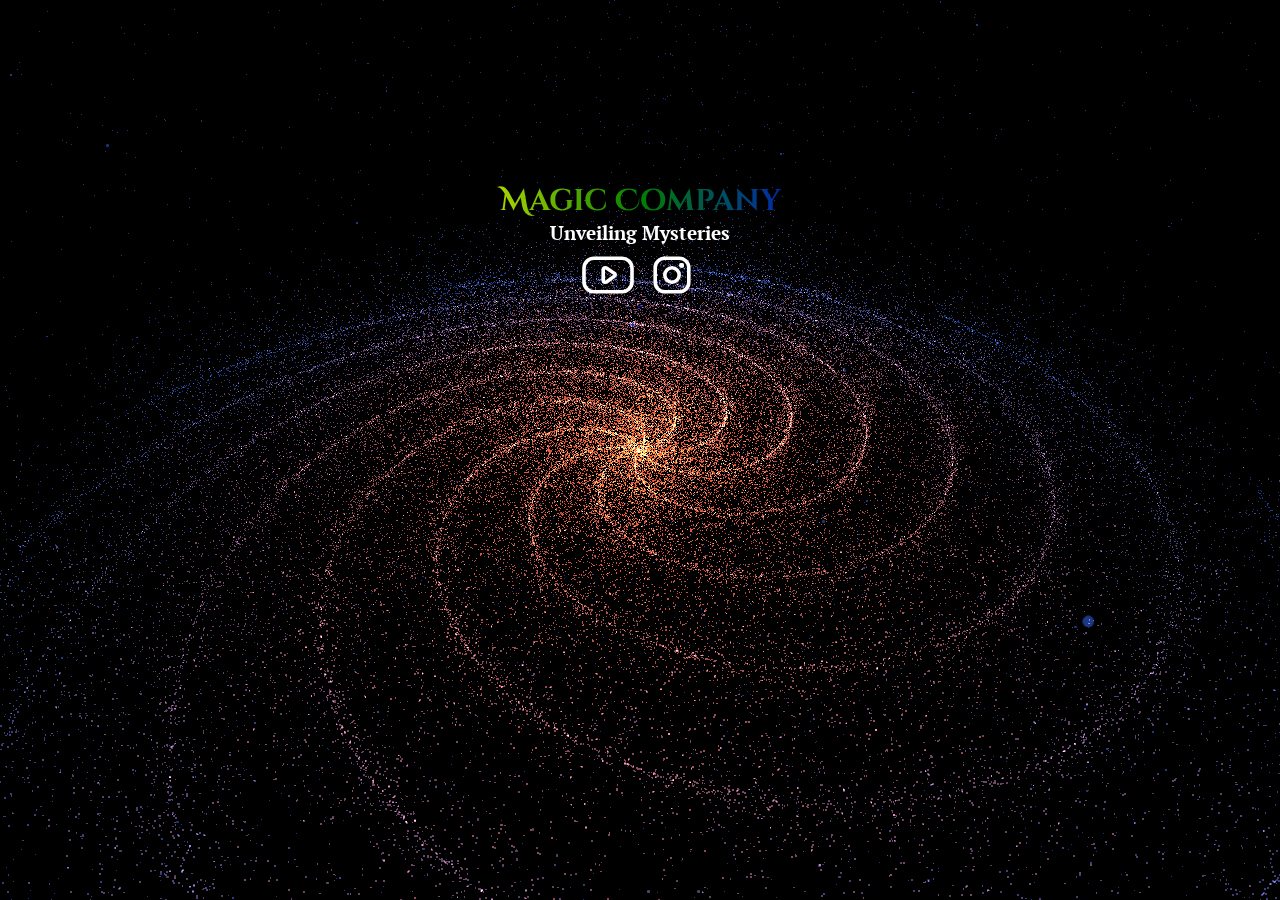
<file: index.html>
<!doctype html><html lang="en"><head><meta charset="UTF-8"><meta name="viewport" content="width=device-width,initial-scale=1"><link rel="preconnect" href="https://fonts.gstatic.com"><link href="https://fonts.googleapis.com/css2?family=Space+Mono&display=swap" rel="stylesheet"><title>Magic Company</title><script defer="defer" src="bundle.8bd07d82fa0866a04692.js"></script><link href="main.css" rel="stylesheet"></head><body><canvas class="webgl"></canvas><div class="CORE"><h1 class="d2">Magic Company</h1><h3>Unveiling Mysteries</h3><div><a href="https://www.youtube.com/@Magic.Company.Original"><svg width="60px" height="60px" viewBox="0 -0.5 25 25" fill="none" xmlns="http://www.w3.org/2000/svg"><path fill-rule="evenodd" clip-rule="evenodd" d="M18.168 19.0028C20.4724 19.0867 22.41 17.29 22.5 14.9858V9.01982C22.41 6.71569 20.4724 4.91893 18.168 5.00282H6.832C4.52763 4.91893 2.58998 6.71569 2.5 9.01982V14.9858C2.58998 17.29 4.52763 19.0867 6.832 19.0028H18.168Z" stroke="#ffffff" stroke-width="1.5" stroke-linecap="round" stroke-linejoin="round"/><path fill-rule="evenodd" clip-rule="evenodd" d="M12.008 9.17784L15.169 11.3258C15.3738 11.4454 15.4997 11.6647 15.4997 11.9018C15.4997 12.139 15.3738 12.3583 15.169 12.4778L12.008 14.8278C11.408 15.2348 10.5 14.8878 10.5 14.2518V9.75184C10.5 9.11884 11.409 8.77084 12.008 9.17784Z" stroke="#ffffff" stroke-width="1.5" stroke-linecap="round" stroke-linejoin="round"/></svg> </a><a href="https://www.instagram.com/magic.company.original"><svg width="60px" height="60px" viewBox="0 -0.5 25 25" fill="none" xmlns="http://www.w3.org/2000/svg"><path fill-rule="evenodd" clip-rule="evenodd" d="M15.5 5H9.5C7.29086 5 5.5 6.79086 5.5 9V15C5.5 17.2091 7.29086 19 9.5 19H15.5C17.7091 19 19.5 17.2091 19.5 15V9C19.5 6.79086 17.7091 5 15.5 5Z" stroke="#ffffff" stroke-width="1.5" stroke-linecap="round" stroke-linejoin="round"/><path fill-rule="evenodd" clip-rule="evenodd" d="M12.5 15C10.8431 15 9.5 13.6569 9.5 12C9.5 10.3431 10.8431 9 12.5 9C14.1569 9 15.5 10.3431 15.5 12C15.5 12.7956 15.1839 13.5587 14.6213 14.1213C14.0587 14.6839 13.2956 15 12.5 15Z" stroke="#ffffff" stroke-width="1.5" stroke-linecap="round" stroke-linejoin="round"/><rect x="15.5" y="9" width="2" height="2" rx="1" transform="rotate(-90 15.5 9)" fill="#ffffff"/><rect x="16" y="8.5" width="1" height="1" rx="0.5" transform="rotate(-90 16 8.5)" stroke="#ffffff" stroke-linecap="round"/></svg></a></div></div></body></html>
</file>
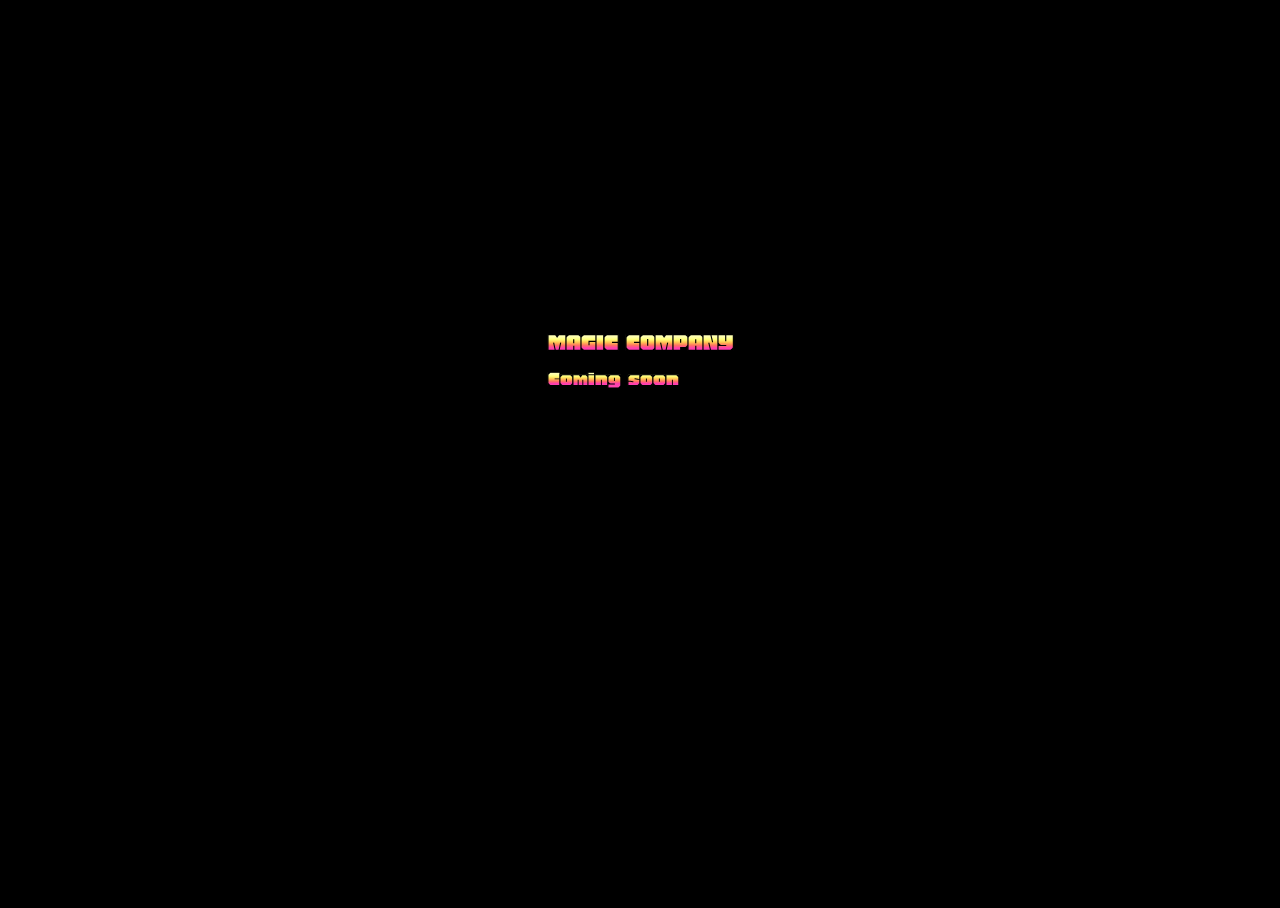
<file: index0.html>
<!DOCTYPE html>
<html lang="en">

<head>
    <title>Magic Company</title>
 <meta name="viewport" content="width=device-width, initial-scale=1.0">
  <meta charset="UTF-8">
 
  <meta name="robots" content="index, follow">

    <style>
@import url('https://fonts.googleapis.com/css2?family=Honk&display=swap');

html, body {
  height: 100%;
  font-family: 'Honk', system-ui;
}

body {
  background: black;
  overflow: hidden;
}

.wrap {
  position: relative;
  top: 50%;
  left: 50%;
  width: 0;
  height: 0;
  transform-style: preserve-3d;
  perspective: 1000px;
  animation: rotate 14s infinite linear;
}

@keyframes rotate {
  100% {
    transform: rotateY(360deg) rotateX(360deg);
  }
}
.c {
  position: absolute;
  width: 2px;
  height: 2px;
  border-radius: 50%;
  opacity: 0;
}

.c:nth-child(1) {
  animation: orbit1 14s infinite;
  animation-delay: 0.01s;
  background-color: #ff0100;
}

@keyframes orbit1 {
  20% {
    opacity: 1;
  }
  30% {
    transform: rotateZ(-146deg) rotateY(255deg) translateX(100px) rotateZ(146deg);
  }
  80% {
    transform: rotateZ(-146deg) rotateY(255deg) translateX(100px) rotateZ(146deg);
    opacity: 1;
  }
  100% {
    transform: rotateZ(-146deg) rotateY(255deg) translateX(300px) rotateZ(146deg);
  }
}
.c:nth-child(2) {
  animation: orbit2 14s infinite;
  animation-delay: 0.02s;
  background-color: #ff0100;
}

@keyframes orbit2 {
  20% {
    opacity: 1;
  }
  30% {
    transform: rotateZ(-226deg) rotateY(300deg) translateX(100px) rotateZ(226deg);
  }
  80% {
    transform: rotateZ(-226deg) rotateY(300deg) translateX(100px) rotateZ(226deg);
    opacity: 1;
  }
  100% {
    transform: rotateZ(-226deg) rotateY(300deg) translateX(300px) rotateZ(226deg);
  }
}
.c:nth-child(3) {
  animation: orbit3 14s infinite;
  animation-delay: 0.03s;
  background-color: #ff0200;
}

@keyframes orbit3 {
  20% {
    opacity: 1;
  }
  30% {
    transform: rotateZ(-131deg) rotateY(159deg) translateX(100px) rotateZ(131deg);
  }
  80% {
    transform: rotateZ(-131deg) rotateY(159deg) translateX(100px) rotateZ(131deg);
    opacity: 1;
  }
  100% {
    transform: rotateZ(-131deg) rotateY(159deg) translateX(300px) rotateZ(131deg);
  }
}
.c:nth-child(4) {
  animation: orbit4 14s infinite;
  animation-delay: 0.04s;
  background-color: #ff0200;
}

@keyframes orbit4 {
  20% {
    opacity: 1;
  }
  30% {
    transform: rotateZ(-81deg) rotateY(289deg) translateX(100px) rotateZ(81deg);
  }
  80% {
    transform: rotateZ(-81deg) rotateY(289deg) translateX(100px) rotateZ(81deg);
    opacity: 1;
  }
  100% {
    transform: rotateZ(-81deg) rotateY(289deg) translateX(300px) rotateZ(81deg);
  }
}
.c:nth-child(5) {
  animation: orbit5 14s infinite;
  animation-delay: 0.05s;
  background-color: #ff0300;
}

@keyframes orbit5 {
  20% {
    opacity: 1;
  }
  30% {
    transform: rotateZ(-242deg) rotateY(17deg) translateX(100px) rotateZ(242deg);
  }
  80% {
    transform: rotateZ(-242deg) rotateY(17deg) translateX(100px) rotateZ(242deg);
    opacity: 1;
  }
  100% {
    transform: rotateZ(-242deg) rotateY(17deg) translateX(300px) rotateZ(242deg);
  }
}
.c:nth-child(6) {
  animation: orbit6 14s infinite;
  animation-delay: 0.06s;
  background-color: #ff0300;
}

@keyframes orbit6 {
  20% {
    opacity: 1;
  }
  30% {
    transform: rotateZ(-106deg) rotateY(88deg) translateX(100px) rotateZ(106deg);
  }
  80% {
    transform: rotateZ(-106deg) rotateY(88deg) translateX(100px) rotateZ(106deg);
    opacity: 1;
  }
  100% {
    transform: rotateZ(-106deg) rotateY(88deg) translateX(300px) rotateZ(106deg);
  }
}
.c:nth-child(7) {
  animation: orbit7 14s infinite;
  animation-delay: 0.07s;
  background-color: #ff0400;
}

@keyframes orbit7 {
  20% {
    opacity: 1;
  }
  30% {
    transform: rotateZ(-299deg) rotateY(331deg) translateX(100px) rotateZ(299deg);
  }
  80% {
    transform: rotateZ(-299deg) rotateY(331deg) translateX(100px) rotateZ(299deg);
    opacity: 1;
  }
  100% {
    transform: rotateZ(-299deg) rotateY(331deg) translateX(300px) rotateZ(299deg);
  }
}
.c:nth-child(8) {
  animation: orbit8 14s infinite;
  animation-delay: 0.08s;
  background-color: #ff0500;
}

@keyframes orbit8 {
  20% {
    opacity: 1;
  }
  30% {
    transform: rotateZ(-2deg) rotateY(68deg) translateX(100px) rotateZ(2deg);
  }
  80% {
    transform: rotateZ(-2deg) rotateY(68deg) translateX(100px) rotateZ(2deg);
    opacity: 1;
  }
  100% {
    transform: rotateZ(-2deg) rotateY(68deg) translateX(300px) rotateZ(2deg);
  }
}
.c:nth-child(9) {
  animation: orbit9 14s infinite;
  animation-delay: 0.09s;
  background-color: #ff0500;
}

@keyframes orbit9 {
  20% {
    opacity: 1;
  }
  30% {
    transform: rotateZ(-254deg) rotateY(31deg) translateX(100px) rotateZ(254deg);
  }
  80% {
    transform: rotateZ(-254deg) rotateY(31deg) translateX(100px) rotateZ(254deg);
    opacity: 1;
  }
  100% {
    transform: rotateZ(-254deg) rotateY(31deg) translateX(300px) rotateZ(254deg);
  }
}
.c:nth-child(10) {
  animation: orbit10 14s infinite;
  animation-delay: 0.1s;
  background-color: #ff0600;
}

@keyframes orbit10 {
  20% {
    opacity: 1;
  }
  30% {
    transform: rotateZ(-48deg) rotateY(239deg) translateX(100px) rotateZ(48deg);
  }
  80% {
    transform: rotateZ(-48deg) rotateY(239deg) translateX(100px) rotateZ(48deg);
    opacity: 1;
  }
  100% {
    transform: rotateZ(-48deg) rotateY(239deg) translateX(300px) rotateZ(48deg);
  }
}
.c:nth-child(11) {
  animation: orbit11 14s infinite;
  animation-delay: 0.11s;
  background-color: #ff0600;
}

@keyframes orbit11 {
  20% {
    opacity: 1;
  }
  30% {
    transform: rotateZ(-318deg) rotateY(145deg) translateX(100px) rotateZ(318deg);
  }
  80% {
    transform: rotateZ(-318deg) rotateY(145deg) translateX(100px) rotateZ(318deg);
    opacity: 1;
  }
  100% {
    transform: rotateZ(-318deg) rotateY(145deg) translateX(300px) rotateZ(318deg);
  }
}
.c:nth-child(12) {
  animation: orbit12 14s infinite;
  animation-delay: 0.12s;
  background-color: #ff0700;
}

@keyframes orbit12 {
  20% {
    opacity: 1;
  }
  30% {
    transform: rotateZ(-23deg) rotateY(276deg) translateX(100px) rotateZ(23deg);
  }
  80% {
    transform: rotateZ(-23deg) rotateY(276deg) translateX(100px) rotateZ(23deg);
    opacity: 1;
  }
  100% {
    transform: rotateZ(-23deg) rotateY(276deg) translateX(300px) rotateZ(23deg);
  }
}
.c:nth-child(13) {
  animation: orbit13 14s infinite;
  animation-delay: 0.13s;
  background-color: #ff0700;
}

@keyframes orbit13 {
  20% {
    opacity: 1;
  }
  30% {
    transform: rotateZ(-7deg) rotateY(1deg) translateX(100px) rotateZ(7deg);
  }
  80% {
    transform: rotateZ(-7deg) rotateY(1deg) translateX(100px) rotateZ(7deg);
    opacity: 1;
  }
  100% {
    transform: rotateZ(-7deg) rotateY(1deg) translateX(300px) rotateZ(7deg);
  }
}
.c:nth-child(14) {
  animation: orbit14 14s infinite;
  animation-delay: 0.14s;
  background-color: #ff0800;
}

@keyframes orbit14 {
  20% {
    opacity: 1;
  }
  30% {
    transform: rotateZ(-329deg) rotateY(122deg) translateX(100px) rotateZ(329deg);
  }
  80% {
    transform: rotateZ(-329deg) rotateY(122deg) translateX(100px) rotateZ(329deg);
    opacity: 1;
  }
  100% {
    transform: rotateZ(-329deg) rotateY(122deg) translateX(300px) rotateZ(329deg);
  }
}
.c:nth-child(15) {
  animation: orbit15 14s infinite;
  animation-delay: 0.15s;
  background-color: #ff0900;
}

@keyframes orbit15 {
  20% {
    opacity: 1;
  }
  30% {
    transform: rotateZ(-49deg) rotateY(128deg) translateX(100px) rotateZ(49deg);
  }
  80% {
    transform: rotateZ(-49deg) rotateY(128deg) translateX(100px) rotateZ(49deg);
    opacity: 1;
  }
  100% {
    transform: rotateZ(-49deg) rotateY(128deg) translateX(300px) rotateZ(49deg);
  }
}
.c:nth-child(16) {
  animation: orbit16 14s infinite;
  animation-delay: 0.16s;
  background-color: #ff0900;
}

@keyframes orbit16 {
  20% {
    opacity: 1;
  }
  30% {
    transform: rotateZ(-343deg) rotateY(331deg) translateX(100px) rotateZ(343deg);
  }
  80% {
    transform: rotateZ(-343deg) rotateY(331deg) translateX(100px) rotateZ(343deg);
    opacity: 1;
  }
  100% {
    transform: rotateZ(-343deg) rotateY(331deg) translateX(300px) rotateZ(343deg);
  }
}
.c:nth-child(17) {
  animation: orbit17 14s infinite;
  animation-delay: 0.17s;
  background-color: #ff0a00;
}

@keyframes orbit17 {
  20% {
    opacity: 1;
  }
  30% {
    transform: rotateZ(-121deg) rotateY(1deg) translateX(100px) rotateZ(121deg);
  }
  80% {
    transform: rotateZ(-121deg) rotateY(1deg) translateX(100px) rotateZ(121deg);
    opacity: 1;
  }
  100% {
    transform: rotateZ(-121deg) rotateY(1deg) translateX(300px) rotateZ(121deg);
  }
}
.c:nth-child(18) {
  animation: orbit18 14s infinite;
  animation-delay: 0.18s;
  background-color: #ff0a00;
}

@keyframes orbit18 {
  20% {
    opacity: 1;
  }
  30% {
    transform: rotateZ(-198deg) rotateY(32deg) translateX(100px) rotateZ(198deg);
  }
  80% {
    transform: rotateZ(-198deg) rotateY(32deg) translateX(100px) rotateZ(198deg);
    opacity: 1;
  }
  100% {
    transform: rotateZ(-198deg) rotateY(32deg) translateX(300px) rotateZ(198deg);
  }
}
.c:nth-child(19) {
  animation: orbit19 14s infinite;
  animation-delay: 0.19s;
  background-color: #ff0b00;
}

@keyframes orbit19 {
  20% {
    opacity: 1;
  }
  30% {
    transform: rotateZ(-276deg) rotateY(66deg) translateX(100px) rotateZ(276deg);
  }
  80% {
    transform: rotateZ(-276deg) rotateY(66deg) translateX(100px) rotateZ(276deg);
    opacity: 1;
  }
  100% {
    transform: rotateZ(-276deg) rotateY(66deg) translateX(300px) rotateZ(276deg);
  }
}
.c:nth-child(20) {
  animation: orbit20 14s infinite;
  animation-delay: 0.2s;
  background-color: #ff0b00;
}

@keyframes orbit20 {
  20% {
    opacity: 1;
  }
  30% {
    transform: rotateZ(-250deg) rotateY(244deg) translateX(100px) rotateZ(250deg);
  }
  80% {
    transform: rotateZ(-250deg) rotateY(244deg) translateX(100px) rotateZ(250deg);
    opacity: 1;
  }
  100% {
    transform: rotateZ(-250deg) rotateY(244deg) translateX(300px) rotateZ(250deg);
  }
}
.c:nth-child(21) {
  animation: orbit21 14s infinite;
  animation-delay: 0.21s;
  background-color: #ff0c00;
}

@keyframes orbit21 {
  20% {
    opacity: 1;
  }
  30% {
    transform: rotateZ(-113deg) rotateY(116deg) translateX(100px) rotateZ(113deg);
  }
  80% {
    transform: rotateZ(-113deg) rotateY(116deg) translateX(100px) rotateZ(113deg);
    opacity: 1;
  }
  100% {
    transform: rotateZ(-113deg) rotateY(116deg) translateX(300px) rotateZ(113deg);
  }
}
.c:nth-child(22) {
  animation: orbit22 14s infinite;
  animation-delay: 0.22s;
  background-color: #ff0c00;
}

@keyframes orbit22 {
  20% {
    opacity: 1;
  }
  30% {
    transform: rotateZ(-2deg) rotateY(227deg) translateX(100px) rotateZ(2deg);
  }
  80% {
    transform: rotateZ(-2deg) rotateY(227deg) translateX(100px) rotateZ(2deg);
    opacity: 1;
  }
  100% {
    transform: rotateZ(-2deg) rotateY(227deg) translateX(300px) rotateZ(2deg);
  }
}
.c:nth-child(23) {
  animation: orbit23 14s infinite;
  animation-delay: 0.23s;
  background-color: #ff0d00;
}

@keyframes orbit23 {
  20% {
    opacity: 1;
  }
  30% {
    transform: rotateZ(-287deg) rotateY(16deg) translateX(100px) rotateZ(287deg);
  }
  80% {
    transform: rotateZ(-287deg) rotateY(16deg) translateX(100px) rotateZ(287deg);
    opacity: 1;
  }
  100% {
    transform: rotateZ(-287deg) rotateY(16deg) translateX(300px) rotateZ(287deg);
  }
}
.c:nth-child(24) {
  animation: orbit24 14s infinite;
  animation-delay: 0.24s;
  background-color: #ff0e00;
}

@keyframes orbit24 {
  20% {
    opacity: 1;
  }
  30% {
    transform: rotateZ(-97deg) rotateY(105deg) translateX(100px) rotateZ(97deg);
  }
  80% {
    transform: rotateZ(-97deg) rotateY(105deg) translateX(100px) rotateZ(97deg);
    opacity: 1;
  }
  100% {
    transform: rotateZ(-97deg) rotateY(105deg) translateX(300px) rotateZ(97deg);
  }
}
.c:nth-child(25) {
  animation: orbit25 14s infinite;
  animation-delay: 0.25s;
  background-color: #ff0e00;
}

@keyframes orbit25 {
  20% {
    opacity: 1;
  }
  30% {
    transform: rotateZ(-120deg) rotateY(266deg) translateX(100px) rotateZ(120deg);
  }
  80% {
    transform: rotateZ(-120deg) rotateY(266deg) translateX(100px) rotateZ(120deg);
    opacity: 1;
  }
  100% {
    transform: rotateZ(-120deg) rotateY(266deg) translateX(300px) rotateZ(120deg);
  }
}
.c:nth-child(26) {
  animation: orbit26 14s infinite;
  animation-delay: 0.26s;
  background-color: #ff0f00;
}

@keyframes orbit26 {
  20% {
    opacity: 1;
  }
  30% {
    transform: rotateZ(-138deg) rotateY(236deg) translateX(100px) rotateZ(138deg);
  }
  80% {
    transform: rotateZ(-138deg) rotateY(236deg) translateX(100px) rotateZ(138deg);
    opacity: 1;
  }
  100% {
    transform: rotateZ(-138deg) rotateY(236deg) translateX(300px) rotateZ(138deg);
  }
}
.c:nth-child(27) {
  animation: orbit27 14s infinite;
  animation-delay: 0.27s;
  background-color: #ff0f00;
}

@keyframes orbit27 {
  20% {
    opacity: 1;
  }
  30% {
    transform: rotateZ(-120deg) rotateY(241deg) translateX(100px) rotateZ(120deg);
  }
  80% {
    transform: rotateZ(-120deg) rotateY(241deg) translateX(100px) rotateZ(120deg);
    opacity: 1;
  }
  100% {
    transform: rotateZ(-120deg) rotateY(241deg) translateX(300px) rotateZ(120deg);
  }
}
.c:nth-child(28) {
  animation: orbit28 14s infinite;
  animation-delay: 0.28s;
  background-color: #ff1000;
}

@keyframes orbit28 {
  20% {
    opacity: 1;
  }
  30% {
    transform: rotateZ(-332deg) rotateY(35deg) translateX(100px) rotateZ(332deg);
  }
  80% {
    transform: rotateZ(-332deg) rotateY(35deg) translateX(100px) rotateZ(332deg);
    opacity: 1;
  }
  100% {
    transform: rotateZ(-332deg) rotateY(35deg) translateX(300px) rotateZ(332deg);
  }
}
.c:nth-child(29) {
  animation: orbit29 14s infinite;
  animation-delay: 0.29s;
  background-color: #ff1000;
}

@keyframes orbit29 {
  20% {
    opacity: 1;
  }
  30% {
    transform: rotateZ(-106deg) rotateY(246deg) translateX(100px) rotateZ(106deg);
  }
  80% {
    transform: rotateZ(-106deg) rotateY(246deg) translateX(100px) rotateZ(106deg);
    opacity: 1;
  }
  100% {
    transform: rotateZ(-106deg) rotateY(246deg) translateX(300px) rotateZ(106deg);
  }
}
.c:nth-child(30) {
  animation: orbit30 14s infinite;
  animation-delay: 0.3s;
  background-color: #ff1100;
}

@keyframes orbit30 {
  20% {
    opacity: 1;
  }
  30% {
    transform: rotateZ(-318deg) rotateY(300deg) translateX(100px) rotateZ(318deg);
  }
  80% {
    transform: rotateZ(-318deg) rotateY(300deg) translateX(100px) rotateZ(318deg);
    opacity: 1;
  }
  100% {
    transform: rotateZ(-318deg) rotateY(300deg) translateX(300px) rotateZ(318deg);
  }
}
.c:nth-child(31) {
  animation: orbit31 14s infinite;
  animation-delay: 0.31s;
  background-color: #ff1200;
}

@keyframes orbit31 {
  20% {
    opacity: 1;
  }
  30% {
    transform: rotateZ(-96deg) rotateY(246deg) translateX(100px) rotateZ(96deg);
  }
  80% {
    transform: rotateZ(-96deg) rotateY(246deg) translateX(100px) rotateZ(96deg);
    opacity: 1;
  }
  100% {
    transform: rotateZ(-96deg) rotateY(246deg) translateX(300px) rotateZ(96deg);
  }
}
.c:nth-child(32) {
  animation: orbit32 14s infinite;
  animation-delay: 0.32s;
  background-color: #ff1200;
}

@keyframes orbit32 {
  20% {
    opacity: 1;
  }
  30% {
    transform: rotateZ(-246deg) rotateY(182deg) translateX(100px) rotateZ(246deg);
  }
  80% {
    transform: rotateZ(-246deg) rotateY(182deg) translateX(100px) rotateZ(246deg);
    opacity: 1;
  }
  100% {
    transform: rotateZ(-246deg) rotateY(182deg) translateX(300px) rotateZ(246deg);
  }
}
.c:nth-child(33) {
  animation: orbit33 14s infinite;
  animation-delay: 0.33s;
  background-color: #ff1300;
}

@keyframes orbit33 {
  20% {
    opacity: 1;
  }
  30% {
    transform: rotateZ(-275deg) rotateY(82deg) translateX(100px) rotateZ(275deg);
  }
  80% {
    transform: rotateZ(-275deg) rotateY(82deg) translateX(100px) rotateZ(275deg);
    opacity: 1;
  }
  100% {
    transform: rotateZ(-275deg) rotateY(82deg) translateX(300px) rotateZ(275deg);
  }
}
.c:nth-child(34) {
  animation: orbit34 14s infinite;
  animation-delay: 0.34s;
  background-color: #ff1300;
}

@keyframes orbit34 {
  20% {
    opacity: 1;
  }
  30% {
    transform: rotateZ(-83deg) rotateY(215deg) translateX(100px) rotateZ(83deg);
  }
  80% {
    transform: rotateZ(-83deg) rotateY(215deg) translateX(100px) rotateZ(83deg);
    opacity: 1;
  }
  100% {
    transform: rotateZ(-83deg) rotateY(215deg) translateX(300px) rotateZ(83deg);
  }
}
.c:nth-child(35) {
  animation: orbit35 14s infinite;
  animation-delay: 0.35s;
  background-color: #ff1400;
}

@keyframes orbit35 {
  20% {
    opacity: 1;
  }
  30% {
    transform: rotateZ(-329deg) rotateY(284deg) translateX(100px) rotateZ(329deg);
  }
  80% {
    transform: rotateZ(-329deg) rotateY(284deg) translateX(100px) rotateZ(329deg);
    opacity: 1;
  }
  100% {
    transform: rotateZ(-329deg) rotateY(284deg) translateX(300px) rotateZ(329deg);
  }
}
.c:nth-child(36) {
  animation: orbit36 14s infinite;
  animation-delay: 0.36s;
  background-color: #ff1400;
}

@keyframes orbit36 {
  20% {
    opacity: 1;
  }
  30% {
    transform: rotateZ(-83deg) rotateY(147deg) translateX(100px) rotateZ(83deg);
  }
  80% {
    transform: rotateZ(-83deg) rotateY(147deg) translateX(100px) rotateZ(83deg);
    opacity: 1;
  }
  100% {
    transform: rotateZ(-83deg) rotateY(147deg) translateX(300px) rotateZ(83deg);
  }
}
.c:nth-child(37) {
  animation: orbit37 14s infinite;
  animation-delay: 0.37s;
  background-color: #ff1500;
}

@keyframes orbit37 {
  20% {
    opacity: 1;
  }
  30% {
    transform: rotateZ(-122deg) rotateY(27deg) translateX(100px) rotateZ(122deg);
  }
  80% {
    transform: rotateZ(-122deg) rotateY(27deg) translateX(100px) rotateZ(122deg);
    opacity: 1;
  }
  100% {
    transform: rotateZ(-122deg) rotateY(27deg) translateX(300px) rotateZ(122deg);
  }
}
.c:nth-child(38) {
  animation: orbit38 14s infinite;
  animation-delay: 0.38s;
  background-color: #ff1600;
}

@keyframes orbit38 {
  20% {
    opacity: 1;
  }
  30% {
    transform: rotateZ(-331deg) rotateY(111deg) translateX(100px) rotateZ(331deg);
  }
  80% {
    transform: rotateZ(-331deg) rotateY(111deg) translateX(100px) rotateZ(331deg);
    opacity: 1;
  }
  100% {
    transform: rotateZ(-331deg) rotateY(111deg) translateX(300px) rotateZ(331deg);
  }
}
.c:nth-child(39) {
  animation: orbit39 14s infinite;
  animation-delay: 0.39s;
  background-color: #ff1600;
}

@keyframes orbit39 {
  20% {
    opacity: 1;
  }
  30% {
    transform: rotateZ(-271deg) rotateY(354deg) translateX(100px) rotateZ(271deg);
  }
  80% {
    transform: rotateZ(-271deg) rotateY(354deg) translateX(100px) rotateZ(271deg);
    opacity: 1;
  }
  100% {
    transform: rotateZ(-271deg) rotateY(354deg) translateX(300px) rotateZ(271deg);
  }
}
.c:nth-child(40) {
  animation: orbit40 14s infinite;
  animation-delay: 0.4s;
  background-color: #ff1700;
}

@keyframes orbit40 {
  20% {
    opacity: 1;
  }
  30% {
    transform: rotateZ(-352deg) rotateY(258deg) translateX(100px) rotateZ(352deg);
  }
  80% {
    transform: rotateZ(-352deg) rotateY(258deg) translateX(100px) rotateZ(352deg);
    opacity: 1;
  }
  100% {
    transform: rotateZ(-352deg) rotateY(258deg) translateX(300px) rotateZ(352deg);
  }
}
.c:nth-child(41) {
  animation: orbit41 14s infinite;
  animation-delay: 0.41s;
  background-color: #ff1700;
}

@keyframes orbit41 {
  20% {
    opacity: 1;
  }
  30% {
    transform: rotateZ(-217deg) rotateY(318deg) translateX(100px) rotateZ(217deg);
  }
  80% {
    transform: rotateZ(-217deg) rotateY(318deg) translateX(100px) rotateZ(217deg);
    opacity: 1;
  }
  100% {
    transform: rotateZ(-217deg) rotateY(318deg) translateX(300px) rotateZ(217deg);
  }
}
.c:nth-child(42) {
  animation: orbit42 14s infinite;
  animation-delay: 0.42s;
  background-color: #ff1800;
}

@keyframes orbit42 {
  20% {
    opacity: 1;
  }
  30% {
    transform: rotateZ(-19deg) rotateY(309deg) translateX(100px) rotateZ(19deg);
  }
  80% {
    transform: rotateZ(-19deg) rotateY(309deg) translateX(100px) rotateZ(19deg);
    opacity: 1;
  }
  100% {
    transform: rotateZ(-19deg) rotateY(309deg) translateX(300px) rotateZ(19deg);
  }
}
.c:nth-child(43) {
  animation: orbit43 14s infinite;
  animation-delay: 0.43s;
  background-color: #ff1800;
}

@keyframes orbit43 {
  20% {
    opacity: 1;
  }
  30% {
    transform: rotateZ(-93deg) rotateY(150deg) translateX(100px) rotateZ(93deg);
  }
  80% {
    transform: rotateZ(-93deg) rotateY(150deg) translateX(100px) rotateZ(93deg);
    opacity: 1;
  }
  100% {
    transform: rotateZ(-93deg) rotateY(150deg) translateX(300px) rotateZ(93deg);
  }
}
.c:nth-child(44) {
  animation: orbit44 14s infinite;
  animation-delay: 0.44s;
  background-color: #ff1900;
}

@keyframes orbit44 {
  20% {
    opacity: 1;
  }
  30% {
    transform: rotateZ(-360deg) rotateY(51deg) translateX(100px) rotateZ(360deg);
  }
  80% {
    transform: rotateZ(-360deg) rotateY(51deg) translateX(100px) rotateZ(360deg);
    opacity: 1;
  }
  100% {
    transform: rotateZ(-360deg) rotateY(51deg) translateX(300px) rotateZ(360deg);
  }
}
.c:nth-child(45) {
  animation: orbit45 14s infinite;
  animation-delay: 0.45s;
  background-color: #ff1a00;
}

@keyframes orbit45 {
  20% {
    opacity: 1;
  }
  30% {
    transform: rotateZ(-87deg) rotateY(227deg) translateX(100px) rotateZ(87deg);
  }
  80% {
    transform: rotateZ(-87deg) rotateY(227deg) translateX(100px) rotateZ(87deg);
    opacity: 1;
  }
  100% {
    transform: rotateZ(-87deg) rotateY(227deg) translateX(300px) rotateZ(87deg);
  }
}
.c:nth-child(46) {
  animation: orbit46 14s infinite;
  animation-delay: 0.46s;
  background-color: #ff1a00;
}

@keyframes orbit46 {
  20% {
    opacity: 1;
  }
  30% {
    transform: rotateZ(-118deg) rotateY(114deg) translateX(100px) rotateZ(118deg);
  }
  80% {
    transform: rotateZ(-118deg) rotateY(114deg) translateX(100px) rotateZ(118deg);
    opacity: 1;
  }
  100% {
    transform: rotateZ(-118deg) rotateY(114deg) translateX(300px) rotateZ(118deg);
  }
}
.c:nth-child(47) {
  animation: orbit47 14s infinite;
  animation-delay: 0.47s;
  background-color: #ff1b00;
}

@keyframes orbit47 {
  20% {
    opacity: 1;
  }
  30% {
    transform: rotateZ(-194deg) rotateY(130deg) translateX(100px) rotateZ(194deg);
  }
  80% {
    transform: rotateZ(-194deg) rotateY(130deg) translateX(100px) rotateZ(194deg);
    opacity: 1;
  }
  100% {
    transform: rotateZ(-194deg) rotateY(130deg) translateX(300px) rotateZ(194deg);
  }
}
.c:nth-child(48) {
  animation: orbit48 14s infinite;
  animation-delay: 0.48s;
  background-color: #ff1b00;
}

@keyframes orbit48 {
  20% {
    opacity: 1;
  }
  30% {
    transform: rotateZ(-158deg) rotateY(260deg) translateX(100px) rotateZ(158deg);
  }
  80% {
    transform: rotateZ(-158deg) rotateY(260deg) translateX(100px) rotateZ(158deg);
    opacity: 1;
  }
  100% {
    transform: rotateZ(-158deg) rotateY(260deg) translateX(300px) rotateZ(158deg);
  }
}
.c:nth-child(49) {
  animation: orbit49 14s infinite;
  animation-delay: 0.49s;
  background-color: #ff1c00;
}

@keyframes orbit49 {
  20% {
    opacity: 1;
  }
  30% {
    transform: rotateZ(-308deg) rotateY(131deg) translateX(100px) rotateZ(308deg);
  }
  80% {
    transform: rotateZ(-308deg) rotateY(131deg) translateX(100px) rotateZ(308deg);
    opacity: 1;
  }
  100% {
    transform: rotateZ(-308deg) rotateY(131deg) translateX(300px) rotateZ(308deg);
  }
}
.c:nth-child(50) {
  animation: orbit50 14s infinite;
  animation-delay: 0.5s;
  background-color: #ff1c00;
}

@keyframes orbit50 {
  20% {
    opacity: 1;
  }
  30% {
    transform: rotateZ(-330deg) rotateY(282deg) translateX(100px) rotateZ(330deg);
  }
  80% {
    transform: rotateZ(-330deg) rotateY(282deg) translateX(100px) rotateZ(330deg);
    opacity: 1;
  }
  100% {
    transform: rotateZ(-330deg) rotateY(282deg) translateX(300px) rotateZ(330deg);
  }
}
.c:nth-child(51) {
  animation: orbit51 14s infinite;
  animation-delay: 0.51s;
  background-color: #ff1d00;
}

@keyframes orbit51 {
  20% {
    opacity: 1;
  }
  30% {
    transform: rotateZ(-289deg) rotateY(356deg) translateX(100px) rotateZ(289deg);
  }
  80% {
    transform: rotateZ(-289deg) rotateY(356deg) translateX(100px) rotateZ(289deg);
    opacity: 1;
  }
  100% {
    transform: rotateZ(-289deg) rotateY(356deg) translateX(300px) rotateZ(289deg);
  }
}
.c:nth-child(52) {
  animation: orbit52 14s infinite;
  animation-delay: 0.52s;
  background-color: #ff1d00;
}

@keyframes orbit52 {
  20% {
    opacity: 1;
  }
  30% {
    transform: rotateZ(-59deg) rotateY(189deg) translateX(100px) rotateZ(59deg);
  }
  80% {
    transform: rotateZ(-59deg) rotateY(189deg) translateX(100px) rotateZ(59deg);
    opacity: 1;
  }
  100% {
    transform: rotateZ(-59deg) rotateY(189deg) translateX(300px) rotateZ(59deg);
  }
}
.c:nth-child(53) {
  animation: orbit53 14s infinite;
  animation-delay: 0.53s;
  background-color: #ff1e00;
}

@keyframes orbit53 {
  20% {
    opacity: 1;
  }
  30% {
    transform: rotateZ(-224deg) rotateY(144deg) translateX(100px) rotateZ(224deg);
  }
  80% {
    transform: rotateZ(-224deg) rotateY(144deg) translateX(100px) rotateZ(224deg);
    opacity: 1;
  }
  100% {
    transform: rotateZ(-224deg) rotateY(144deg) translateX(300px) rotateZ(224deg);
  }
}
.c:nth-child(54) {
  animation: orbit54 14s infinite;
  animation-delay: 0.54s;
  background-color: #ff1f00;
}

@keyframes orbit54 {
  20% {
    opacity: 1;
  }
  30% {
    transform: rotateZ(-253deg) rotateY(308deg) translateX(100px) rotateZ(253deg);
  }
  80% {
    transform: rotateZ(-253deg) rotateY(308deg) translateX(100px) rotateZ(253deg);
    opacity: 1;
  }
  100% {
    transform: rotateZ(-253deg) rotateY(308deg) translateX(300px) rotateZ(253deg);
  }
}
.c:nth-child(55) {
  animation: orbit55 14s infinite;
  animation-delay: 0.55s;
  background-color: #ff1f00;
}

@keyframes orbit55 {
  20% {
    opacity: 1;
  }
  30% {
    transform: rotateZ(-150deg) rotateY(323deg) translateX(100px) rotateZ(150deg);
  }
  80% {
    transform: rotateZ(-150deg) rotateY(323deg) translateX(100px) rotateZ(150deg);
    opacity: 1;
  }
  100% {
    transform: rotateZ(-150deg) rotateY(323deg) translateX(300px) rotateZ(150deg);
  }
}
.c:nth-child(56) {
  animation: orbit56 14s infinite;
  animation-delay: 0.56s;
  background-color: #ff2000;
}

@keyframes orbit56 {
  20% {
    opacity: 1;
  }
  30% {
    transform: rotateZ(-10deg) rotateY(199deg) translateX(100px) rotateZ(10deg);
  }
  80% {
    transform: rotateZ(-10deg) rotateY(199deg) translateX(100px) rotateZ(10deg);
    opacity: 1;
  }
  100% {
    transform: rotateZ(-10deg) rotateY(199deg) translateX(300px) rotateZ(10deg);
  }
}
.c:nth-child(57) {
  animation: orbit57 14s infinite;
  animation-delay: 0.57s;
  background-color: #ff2000;
}

@keyframes orbit57 {
  20% {
    opacity: 1;
  }
  30% {
    transform: rotateZ(-342deg) rotateY(336deg) translateX(100px) rotateZ(342deg);
  }
  80% {
    transform: rotateZ(-342deg) rotateY(336deg) translateX(100px) rotateZ(342deg);
    opacity: 1;
  }
  100% {
    transform: rotateZ(-342deg) rotateY(336deg) translateX(300px) rotateZ(342deg);
  }
}
.c:nth-child(58) {
  animation: orbit58 14s infinite;
  animation-delay: 0.58s;
  background-color: #ff2100;
}

@keyframes orbit58 {
  20% {
    opacity: 1;
  }
  30% {
    transform: rotateZ(-104deg) rotateY(66deg) translateX(100px) rotateZ(104deg);
  }
  80% {
    transform: rotateZ(-104deg) rotateY(66deg) translateX(100px) rotateZ(104deg);
    opacity: 1;
  }
  100% {
    transform: rotateZ(-104deg) rotateY(66deg) translateX(300px) rotateZ(104deg);
  }
}
.c:nth-child(59) {
  animation: orbit59 14s infinite;
  animation-delay: 0.59s;
  background-color: #ff2100;
}

@keyframes orbit59 {
  20% {
    opacity: 1;
  }
  30% {
    transform: rotateZ(-176deg) rotateY(176deg) translateX(100px) rotateZ(176deg);
  }
  80% {
    transform: rotateZ(-176deg) rotateY(176deg) translateX(100px) rotateZ(176deg);
    opacity: 1;
  }
  100% {
    transform: rotateZ(-176deg) rotateY(176deg) translateX(300px) rotateZ(176deg);
  }
}
.c:nth-child(60) {
  animation: orbit60 14s infinite;
  animation-delay: 0.6s;
  background-color: #ff2200;
}

@keyframes orbit60 {
  20% {
    opacity: 1;
  }
  30% {
    transform: rotateZ(-254deg) rotateY(159deg) translateX(100px) rotateZ(254deg);
  }
  80% {
    transform: rotateZ(-254deg) rotateY(159deg) translateX(100px) rotateZ(254deg);
    opacity: 1;
  }
  100% {
    transform: rotateZ(-254deg) rotateY(159deg) translateX(300px) rotateZ(254deg);
  }
}
.c:nth-child(61) {
  animation: orbit61 14s infinite;
  animation-delay: 0.61s;
  background-color: #ff2300;
}

@keyframes orbit61 {
  20% {
    opacity: 1;
  }
  30% {
    transform: rotateZ(-264deg) rotateY(204deg) translateX(100px) rotateZ(264deg);
  }
  80% {
    transform: rotateZ(-264deg) rotateY(204deg) translateX(100px) rotateZ(264deg);
    opacity: 1;
  }
  100% {
    transform: rotateZ(-264deg) rotateY(204deg) translateX(300px) rotateZ(264deg);
  }
}
.c:nth-child(62) {
  animation: orbit62 14s infinite;
  animation-delay: 0.62s;
  background-color: #ff2300;
}

@keyframes orbit62 {
  20% {
    opacity: 1;
  }
  30% {
    transform: rotateZ(-86deg) rotateY(35deg) translateX(100px) rotateZ(86deg);
  }
  80% {
    transform: rotateZ(-86deg) rotateY(35deg) translateX(100px) rotateZ(86deg);
    opacity: 1;
  }
  100% {
    transform: rotateZ(-86deg) rotateY(35deg) translateX(300px) rotateZ(86deg);
  }
}
.c:nth-child(63) {
  animation: orbit63 14s infinite;
  animation-delay: 0.63s;
  background-color: #ff2400;
}

@keyframes orbit63 {
  20% {
    opacity: 1;
  }
  30% {
    transform: rotateZ(-270deg) rotateY(84deg) translateX(100px) rotateZ(270deg);
  }
  80% {
    transform: rotateZ(-270deg) rotateY(84deg) translateX(100px) rotateZ(270deg);
    opacity: 1;
  }
  100% {
    transform: rotateZ(-270deg) rotateY(84deg) translateX(300px) rotateZ(270deg);
  }
}
.c:nth-child(64) {
  animation: orbit64 14s infinite;
  animation-delay: 0.64s;
  background-color: #ff2400;
}

@keyframes orbit64 {
  20% {
    opacity: 1;
  }
  30% {
    transform: rotateZ(-183deg) rotateY(194deg) translateX(100px) rotateZ(183deg);
  }
  80% {
    transform: rotateZ(-183deg) rotateY(194deg) translateX(100px) rotateZ(183deg);
    opacity: 1;
  }
  100% {
    transform: rotateZ(-183deg) rotateY(194deg) translateX(300px) rotateZ(183deg);
  }
}
.c:nth-child(65) {
  animation: orbit65 14s infinite;
  animation-delay: 0.65s;
  background-color: #ff2500;
}

@keyframes orbit65 {
  20% {
    opacity: 1;
  }
  30% {
    transform: rotateZ(-305deg) rotateY(299deg) translateX(100px) rotateZ(305deg);
  }
  80% {
    transform: rotateZ(-305deg) rotateY(299deg) translateX(100px) rotateZ(305deg);
    opacity: 1;
  }
  100% {
    transform: rotateZ(-305deg) rotateY(299deg) translateX(300px) rotateZ(305deg);
  }
}
.c:nth-child(66) {
  animation: orbit66 14s infinite;
  animation-delay: 0.66s;
  background-color: #ff2500;
}

@keyframes orbit66 {
  20% {
    opacity: 1;
  }
  30% {
    transform: rotateZ(-34deg) rotateY(248deg) translateX(100px) rotateZ(34deg);
  }
  80% {
    transform: rotateZ(-34deg) rotateY(248deg) translateX(100px) rotateZ(34deg);
    opacity: 1;
  }
  100% {
    transform: rotateZ(-34deg) rotateY(248deg) translateX(300px) rotateZ(34deg);
  }
}
.c:nth-child(67) {
  animation: orbit67 14s infinite;
  animation-delay: 0.67s;
  background-color: #ff2600;
}

@keyframes orbit67 {
  20% {
    opacity: 1;
  }
  30% {
    transform: rotateZ(-68deg) rotateY(13deg) translateX(100px) rotateZ(68deg);
  }
  80% {
    transform: rotateZ(-68deg) rotateY(13deg) translateX(100px) rotateZ(68deg);
    opacity: 1;
  }
  100% {
    transform: rotateZ(-68deg) rotateY(13deg) translateX(300px) rotateZ(68deg);
  }
}
.c:nth-child(68) {
  animation: orbit68 14s infinite;
  animation-delay: 0.68s;
  background-color: #ff2700;
}

@keyframes orbit68 {
  20% {
    opacity: 1;
  }
  30% {
    transform: rotateZ(-132deg) rotateY(77deg) translateX(100px) rotateZ(132deg);
  }
  80% {
    transform: rotateZ(-132deg) rotateY(77deg) translateX(100px) rotateZ(132deg);
    opacity: 1;
  }
  100% {
    transform: rotateZ(-132deg) rotateY(77deg) translateX(300px) rotateZ(132deg);
  }
}
.c:nth-child(69) {
  animation: orbit69 14s infinite;
  animation-delay: 0.69s;
  background-color: #ff2700;
}

@keyframes orbit69 {
  20% {
    opacity: 1;
  }
  30% {
    transform: rotateZ(-82deg) rotateY(265deg) translateX(100px) rotateZ(82deg);
  }
  80% {
    transform: rotateZ(-82deg) rotateY(265deg) translateX(100px) rotateZ(82deg);
    opacity: 1;
  }
  100% {
    transform: rotateZ(-82deg) rotateY(265deg) translateX(300px) rotateZ(82deg);
  }
}
.c:nth-child(70) {
  animation: orbit70 14s infinite;
  animation-delay: 0.7s;
  background-color: #ff2800;
}

@keyframes orbit70 {
  20% {
    opacity: 1;
  }
  30% {
    transform: rotateZ(-112deg) rotateY(57deg) translateX(100px) rotateZ(112deg);
  }
  80% {
    transform: rotateZ(-112deg) rotateY(57deg) translateX(100px) rotateZ(112deg);
    opacity: 1;
  }
  100% {
    transform: rotateZ(-112deg) rotateY(57deg) translateX(300px) rotateZ(112deg);
  }
}
.c:nth-child(71) {
  animation: orbit71 14s infinite;
  animation-delay: 0.71s;
  background-color: #ff2800;
}

@keyframes orbit71 {
  20% {
    opacity: 1;
  }
  30% {
    transform: rotateZ(-355deg) rotateY(220deg) translateX(100px) rotateZ(355deg);
  }
  80% {
    transform: rotateZ(-355deg) rotateY(220deg) translateX(100px) rotateZ(355deg);
    opacity: 1;
  }
  100% {
    transform: rotateZ(-355deg) rotateY(220deg) translateX(300px) rotateZ(355deg);
  }
}
.c:nth-child(72) {
  animation: orbit72 14s infinite;
  animation-delay: 0.72s;
  background-color: #ff2900;
}

@keyframes orbit72 {
  20% {
    opacity: 1;
  }
  30% {
    transform: rotateZ(-315deg) rotateY(95deg) translateX(100px) rotateZ(315deg);
  }
  80% {
    transform: rotateZ(-315deg) rotateY(95deg) translateX(100px) rotateZ(315deg);
    opacity: 1;
  }
  100% {
    transform: rotateZ(-315deg) rotateY(95deg) translateX(300px) rotateZ(315deg);
  }
}
.c:nth-child(73) {
  animation: orbit73 14s infinite;
  animation-delay: 0.73s;
  background-color: #ff2900;
}

@keyframes orbit73 {
  20% {
    opacity: 1;
  }
  30% {
    transform: rotateZ(-134deg) rotateY(243deg) translateX(100px) rotateZ(134deg);
  }
  80% {
    transform: rotateZ(-134deg) rotateY(243deg) translateX(100px) rotateZ(134deg);
    opacity: 1;
  }
  100% {
    transform: rotateZ(-134deg) rotateY(243deg) translateX(300px) rotateZ(134deg);
  }
}
.c:nth-child(74) {
  animation: orbit74 14s infinite;
  animation-delay: 0.74s;
  background-color: #ff2a00;
}

@keyframes orbit74 {
  20% {
    opacity: 1;
  }
  30% {
    transform: rotateZ(-342deg) rotateY(261deg) translateX(100px) rotateZ(342deg);
  }
  80% {
    transform: rotateZ(-342deg) rotateY(261deg) translateX(100px) rotateZ(342deg);
    opacity: 1;
  }
  100% {
    transform: rotateZ(-342deg) rotateY(261deg) translateX(300px) rotateZ(342deg);
  }
}
.c:nth-child(75) {
  animation: orbit75 14s infinite;
  animation-delay: 0.75s;
  background-color: #ff2b00;
}

@keyframes orbit75 {
  20% {
    opacity: 1;
  }
  30% {
    transform: rotateZ(-171deg) rotateY(9deg) translateX(100px) rotateZ(171deg);
  }
  80% {
    transform: rotateZ(-171deg) rotateY(9deg) translateX(100px) rotateZ(171deg);
    opacity: 1;
  }
  100% {
    transform: rotateZ(-171deg) rotateY(9deg) translateX(300px) rotateZ(171deg);
  }
}
.c:nth-child(76) {
  animation: orbit76 14s infinite;
  animation-delay: 0.76s;
  background-color: #ff2b00;
}

@keyframes orbit76 {
  20% {
    opacity: 1;
  }
  30% {
    transform: rotateZ(-191deg) rotateY(174deg) translateX(100px) rotateZ(191deg);
  }
  80% {
    transform: rotateZ(-191deg) rotateY(174deg) translateX(100px) rotateZ(191deg);
    opacity: 1;
  }
  100% {
    transform: rotateZ(-191deg) rotateY(174deg) translateX(300px) rotateZ(191deg);
  }
}
.c:nth-child(77) {
  animation: orbit77 14s infinite;
  animation-delay: 0.77s;
  background-color: #ff2c00;
}

@keyframes orbit77 {
  20% {
    opacity: 1;
  }
  30% {
    transform: rotateZ(-268deg) rotateY(154deg) translateX(100px) rotateZ(268deg);
  }
  80% {
    transform: rotateZ(-268deg) rotateY(154deg) translateX(100px) rotateZ(268deg);
    opacity: 1;
  }
  100% {
    transform: rotateZ(-268deg) rotateY(154deg) translateX(300px) rotateZ(268deg);
  }
}
.c:nth-child(78) {
  animation: orbit78 14s infinite;
  animation-delay: 0.78s;
  background-color: #ff2c00;
}

@keyframes orbit78 {
  20% {
    opacity: 1;
  }
  30% {
    transform: rotateZ(-164deg) rotateY(319deg) translateX(100px) rotateZ(164deg);
  }
  80% {
    transform: rotateZ(-164deg) rotateY(319deg) translateX(100px) rotateZ(164deg);
    opacity: 1;
  }
  100% {
    transform: rotateZ(-164deg) rotateY(319deg) translateX(300px) rotateZ(164deg);
  }
}
.c:nth-child(79) {
  animation: orbit79 14s infinite;
  animation-delay: 0.79s;
  background-color: #ff2d00;
}

@keyframes orbit79 {
  20% {
    opacity: 1;
  }
  30% {
    transform: rotateZ(-324deg) rotateY(259deg) translateX(100px) rotateZ(324deg);
  }
  80% {
    transform: rotateZ(-324deg) rotateY(259deg) translateX(100px) rotateZ(324deg);
    opacity: 1;
  }
  100% {
    transform: rotateZ(-324deg) rotateY(259deg) translateX(300px) rotateZ(324deg);
  }
}
.c:nth-child(80) {
  animation: orbit80 14s infinite;
  animation-delay: 0.8s;
  background-color: #ff2d00;
}

@keyframes orbit80 {
  20% {
    opacity: 1;
  }
  30% {
    transform: rotateZ(-260deg) rotateY(139deg) translateX(100px) rotateZ(260deg);
  }
  80% {
    transform: rotateZ(-260deg) rotateY(139deg) translateX(100px) rotateZ(260deg);
    opacity: 1;
  }
  100% {
    transform: rotateZ(-260deg) rotateY(139deg) translateX(300px) rotateZ(260deg);
  }
}
.c:nth-child(81) {
  animation: orbit81 14s infinite;
  animation-delay: 0.81s;
  background-color: #ff2e00;
}

@keyframes orbit81 {
  20% {
    opacity: 1;
  }
  30% {
    transform: rotateZ(-76deg) rotateY(165deg) translateX(100px) rotateZ(76deg);
  }
  80% {
    transform: rotateZ(-76deg) rotateY(165deg) translateX(100px) rotateZ(76deg);
    opacity: 1;
  }
  100% {
    transform: rotateZ(-76deg) rotateY(165deg) translateX(300px) rotateZ(76deg);
  }
}
.c:nth-child(82) {
  animation: orbit82 14s infinite;
  animation-delay: 0.82s;
  background-color: #ff2e00;
}

@keyframes orbit82 {
  20% {
    opacity: 1;
  }
  30% {
    transform: rotateZ(-75deg) rotateY(328deg) translateX(100px) rotateZ(75deg);
  }
  80% {
    transform: rotateZ(-75deg) rotateY(328deg) translateX(100px) rotateZ(75deg);
    opacity: 1;
  }
  100% {
    transform: rotateZ(-75deg) rotateY(328deg) translateX(300px) rotateZ(75deg);
  }
}
.c:nth-child(83) {
  animation: orbit83 14s infinite;
  animation-delay: 0.83s;
  background-color: #ff2f00;
}

@keyframes orbit83 {
  20% {
    opacity: 1;
  }
  30% {
    transform: rotateZ(-36deg) rotateY(244deg) translateX(100px) rotateZ(36deg);
  }
  80% {
    transform: rotateZ(-36deg) rotateY(244deg) translateX(100px) rotateZ(36deg);
    opacity: 1;
  }
  100% {
    transform: rotateZ(-36deg) rotateY(244deg) translateX(300px) rotateZ(36deg);
  }
}
.c:nth-child(84) {
  animation: orbit84 14s infinite;
  animation-delay: 0.84s;
  background-color: #ff3000;
}

@keyframes orbit84 {
  20% {
    opacity: 1;
  }
  30% {
    transform: rotateZ(-78deg) rotateY(62deg) translateX(100px) rotateZ(78deg);
  }
  80% {
    transform: rotateZ(-78deg) rotateY(62deg) translateX(100px) rotateZ(78deg);
    opacity: 1;
  }
  100% {
    transform: rotateZ(-78deg) rotateY(62deg) translateX(300px) rotateZ(78deg);
  }
}
.c:nth-child(85) {
  animation: orbit85 14s infinite;
  animation-delay: 0.85s;
  background-color: #ff3000;
}

@keyframes orbit85 {
  20% {
    opacity: 1;
  }
  30% {
    transform: rotateZ(-67deg) rotateY(128deg) translateX(100px) rotateZ(67deg);
  }
  80% {
    transform: rotateZ(-67deg) rotateY(128deg) translateX(100px) rotateZ(67deg);
    opacity: 1;
  }
  100% {
    transform: rotateZ(-67deg) rotateY(128deg) translateX(300px) rotateZ(67deg);
  }
}
.c:nth-child(86) {
  animation: orbit86 14s infinite;
  animation-delay: 0.86s;
  background-color: #ff3100;
}

@keyframes orbit86 {
  20% {
    opacity: 1;
  }
  30% {
    transform: rotateZ(-274deg) rotateY(227deg) translateX(100px) rotateZ(274deg);
  }
  80% {
    transform: rotateZ(-274deg) rotateY(227deg) translateX(100px) rotateZ(274deg);
    opacity: 1;
  }
  100% {
    transform: rotateZ(-274deg) rotateY(227deg) translateX(300px) rotateZ(274deg);
  }
}
.c:nth-child(87) {
  animation: orbit87 14s infinite;
  animation-delay: 0.87s;
  background-color: #ff3100;
}

@keyframes orbit87 {
  20% {
    opacity: 1;
  }
  30% {
    transform: rotateZ(-238deg) rotateY(173deg) translateX(100px) rotateZ(238deg);
  }
  80% {
    transform: rotateZ(-238deg) rotateY(173deg) translateX(100px) rotateZ(238deg);
    opacity: 1;
  }
  100% {
    transform: rotateZ(-238deg) rotateY(173deg) translateX(300px) rotateZ(238deg);
  }
}
.c:nth-child(88) {
  animation: orbit88 14s infinite;
  animation-delay: 0.88s;
  background-color: #ff3200;
}

@keyframes orbit88 {
  20% {
    opacity: 1;
  }
  30% {
    transform: rotateZ(-223deg) rotateY(274deg) translateX(100px) rotateZ(223deg);
  }
  80% {
    transform: rotateZ(-223deg) rotateY(274deg) translateX(100px) rotateZ(223deg);
    opacity: 1;
  }
  100% {
    transform: rotateZ(-223deg) rotateY(274deg) translateX(300px) rotateZ(223deg);
  }
}
.c:nth-child(89) {
  animation: orbit89 14s infinite;
  animation-delay: 0.89s;
  background-color: #ff3200;
}

@keyframes orbit89 {
  20% {
    opacity: 1;
  }
  30% {
    transform: rotateZ(-153deg) rotateY(222deg) translateX(100px) rotateZ(153deg);
  }
  80% {
    transform: rotateZ(-153deg) rotateY(222deg) translateX(100px) rotateZ(153deg);
    opacity: 1;
  }
  100% {
    transform: rotateZ(-153deg) rotateY(222deg) translateX(300px) rotateZ(153deg);
  }
}
.c:nth-child(90) {
  animation: orbit90 14s infinite;
  animation-delay: 0.9s;
  background-color: #ff3300;
}

@keyframes orbit90 {
  20% {
    opacity: 1;
  }
  30% {
    transform: rotateZ(-158deg) rotateY(209deg) translateX(100px) rotateZ(158deg);
  }
  80% {
    transform: rotateZ(-158deg) rotateY(209deg) translateX(100px) rotateZ(158deg);
    opacity: 1;
  }
  100% {
    transform: rotateZ(-158deg) rotateY(209deg) translateX(300px) rotateZ(158deg);
  }
}
.c:nth-child(91) {
  animation: orbit91 14s infinite;
  animation-delay: 0.91s;
  background-color: #ff3400;
}

@keyframes orbit91 {
  20% {
    opacity: 1;
  }
  30% {
    transform: rotateZ(-52deg) rotateY(203deg) translateX(100px) rotateZ(52deg);
  }
  80% {
    transform: rotateZ(-52deg) rotateY(203deg) translateX(100px) rotateZ(52deg);
    opacity: 1;
  }
  100% {
    transform: rotateZ(-52deg) rotateY(203deg) translateX(300px) rotateZ(52deg);
  }
}
.c:nth-child(92) {
  animation: orbit92 14s infinite;
  animation-delay: 0.92s;
  background-color: #ff3400;
}

@keyframes orbit92 {
  20% {
    opacity: 1;
  }
  30% {
    transform: rotateZ(-230deg) rotateY(51deg) translateX(100px) rotateZ(230deg);
  }
  80% {
    transform: rotateZ(-230deg) rotateY(51deg) translateX(100px) rotateZ(230deg);
    opacity: 1;
  }
  100% {
    transform: rotateZ(-230deg) rotateY(51deg) translateX(300px) rotateZ(230deg);
  }
}
.c:nth-child(93) {
  animation: orbit93 14s infinite;
  animation-delay: 0.93s;
  background-color: #ff3500;
}

@keyframes orbit93 {
  20% {
    opacity: 1;
  }
  30% {
    transform: rotateZ(-87deg) rotateY(260deg) translateX(100px) rotateZ(87deg);
  }
  80% {
    transform: rotateZ(-87deg) rotateY(260deg) translateX(100px) rotateZ(87deg);
    opacity: 1;
  }
  100% {
    transform: rotateZ(-87deg) rotateY(260deg) translateX(300px) rotateZ(87deg);
  }
}
.c:nth-child(94) {
  animation: orbit94 14s infinite;
  animation-delay: 0.94s;
  background-color: #ff3500;
}

@keyframes orbit94 {
  20% {
    opacity: 1;
  }
  30% {
    transform: rotateZ(-156deg) rotateY(269deg) translateX(100px) rotateZ(156deg);
  }
  80% {
    transform: rotateZ(-156deg) rotateY(269deg) translateX(100px) rotateZ(156deg);
    opacity: 1;
  }
  100% {
    transform: rotateZ(-156deg) rotateY(269deg) translateX(300px) rotateZ(156deg);
  }
}
.c:nth-child(95) {
  animation: orbit95 14s infinite;
  animation-delay: 0.95s;
  background-color: #ff3600;
}

@keyframes orbit95 {
  20% {
    opacity: 1;
  }
  30% {
    transform: rotateZ(-11deg) rotateY(25deg) translateX(100px) rotateZ(11deg);
  }
  80% {
    transform: rotateZ(-11deg) rotateY(25deg) translateX(100px) rotateZ(11deg);
    opacity: 1;
  }
  100% {
    transform: rotateZ(-11deg) rotateY(25deg) translateX(300px) rotateZ(11deg);
  }
}
.c:nth-child(96) {
  animation: orbit96 14s infinite;
  animation-delay: 0.96s;
  background-color: #ff3600;
}

@keyframes orbit96 {
  20% {
    opacity: 1;
  }
  30% {
    transform: rotateZ(-7deg) rotateY(217deg) translateX(100px) rotateZ(7deg);
  }
  80% {
    transform: rotateZ(-7deg) rotateY(217deg) translateX(100px) rotateZ(7deg);
    opacity: 1;
  }
  100% {
    transform: rotateZ(-7deg) rotateY(217deg) translateX(300px) rotateZ(7deg);
  }
}
.c:nth-child(97) {
  animation: orbit97 14s infinite;
  animation-delay: 0.97s;
  background-color: #ff3700;
}

@keyframes orbit97 {
  20% {
    opacity: 1;
  }
  30% {
    transform: rotateZ(-67deg) rotateY(79deg) translateX(100px) rotateZ(67deg);
  }
  80% {
    transform: rotateZ(-67deg) rotateY(79deg) translateX(100px) rotateZ(67deg);
    opacity: 1;
  }
  100% {
    transform: rotateZ(-67deg) rotateY(79deg) translateX(300px) rotateZ(67deg);
  }
}
.c:nth-child(98) {
  animation: orbit98 14s infinite;
  animation-delay: 0.98s;
  background-color: #ff3800;
}

@keyframes orbit98 {
  20% {
    opacity: 1;
  }
  30% {
    transform: rotateZ(-239deg) rotateY(105deg) translateX(100px) rotateZ(239deg);
  }
  80% {
    transform: rotateZ(-239deg) rotateY(105deg) translateX(100px) rotateZ(239deg);
    opacity: 1;
  }
  100% {
    transform: rotateZ(-239deg) rotateY(105deg) translateX(300px) rotateZ(239deg);
  }
}
.c:nth-child(99) {
  animation: orbit99 14s infinite;
  animation-delay: 0.99s;
  background-color: #ff3800;
}

@keyframes orbit99 {
  20% {
    opacity: 1;
  }
  30% {
    transform: rotateZ(-238deg) rotateY(167deg) translateX(100px) rotateZ(238deg);
  }
  80% {
    transform: rotateZ(-238deg) rotateY(167deg) translateX(100px) rotateZ(238deg);
    opacity: 1;
  }
  100% {
    transform: rotateZ(-238deg) rotateY(167deg) translateX(300px) rotateZ(238deg);
  }
}
.c:nth-child(100) {
  animation: orbit100 14s infinite;
  animation-delay: 1s;
  background-color: #ff3900;
}

@keyframes orbit100 {
  20% {
    opacity: 1;
  }
  30% {
    transform: rotateZ(-226deg) rotateY(335deg) translateX(100px) rotateZ(226deg);
  }
  80% {
    transform: rotateZ(-226deg) rotateY(335deg) translateX(100px) rotateZ(226deg);
    opacity: 1;
  }
  100% {
    transform: rotateZ(-226deg) rotateY(335deg) translateX(300px) rotateZ(226deg);
  }
}
.c:nth-child(101) {
  animation: orbit101 14s infinite;
  animation-delay: 1.01s;
  background-color: #ff3900;
}

@keyframes orbit101 {
  20% {
    opacity: 1;
  }
  30% {
    transform: rotateZ(-309deg) rotateY(46deg) translateX(100px) rotateZ(309deg);
  }
  80% {
    transform: rotateZ(-309deg) rotateY(46deg) translateX(100px) rotateZ(309deg);
    opacity: 1;
  }
  100% {
    transform: rotateZ(-309deg) rotateY(46deg) translateX(300px) rotateZ(309deg);
  }
}
.c:nth-child(102) {
  animation: orbit102 14s infinite;
  animation-delay: 1.02s;
  background-color: #ff3a00;
}

@keyframes orbit102 {
  20% {
    opacity: 1;
  }
  30% {
    transform: rotateZ(-306deg) rotateY(36deg) translateX(100px) rotateZ(306deg);
  }
  80% {
    transform: rotateZ(-306deg) rotateY(36deg) translateX(100px) rotateZ(306deg);
    opacity: 1;
  }
  100% {
    transform: rotateZ(-306deg) rotateY(36deg) translateX(300px) rotateZ(306deg);
  }
}
.c:nth-child(103) {
  animation: orbit103 14s infinite;
  animation-delay: 1.03s;
  background-color: #ff3a00;
}

@keyframes orbit103 {
  20% {
    opacity: 1;
  }
  30% {
    transform: rotateZ(-300deg) rotateY(4deg) translateX(100px) rotateZ(300deg);
  }
  80% {
    transform: rotateZ(-300deg) rotateY(4deg) translateX(100px) rotateZ(300deg);
    opacity: 1;
  }
  100% {
    transform: rotateZ(-300deg) rotateY(4deg) translateX(300px) rotateZ(300deg);
  }
}
.c:nth-child(104) {
  animation: orbit104 14s infinite;
  animation-delay: 1.04s;
  background-color: #ff3b00;
}

@keyframes orbit104 {
  20% {
    opacity: 1;
  }
  30% {
    transform: rotateZ(-257deg) rotateY(17deg) translateX(100px) rotateZ(257deg);
  }
  80% {
    transform: rotateZ(-257deg) rotateY(17deg) translateX(100px) rotateZ(257deg);
    opacity: 1;
  }
  100% {
    transform: rotateZ(-257deg) rotateY(17deg) translateX(300px) rotateZ(257deg);
  }
}
.c:nth-child(105) {
  animation: orbit105 14s infinite;
  animation-delay: 1.05s;
  background-color: #ff3c00;
}

@keyframes orbit105 {
  20% {
    opacity: 1;
  }
  30% {
    transform: rotateZ(-6deg) rotateY(41deg) translateX(100px) rotateZ(6deg);
  }
  80% {
    transform: rotateZ(-6deg) rotateY(41deg) translateX(100px) rotateZ(6deg);
    opacity: 1;
  }
  100% {
    transform: rotateZ(-6deg) rotateY(41deg) translateX(300px) rotateZ(6deg);
  }
}
.c:nth-child(106) {
  animation: orbit106 14s infinite;
  animation-delay: 1.06s;
  background-color: #ff3c00;
}

@keyframes orbit106 {
  20% {
    opacity: 1;
  }
  30% {
    transform: rotateZ(-108deg) rotateY(44deg) translateX(100px) rotateZ(108deg);
  }
  80% {
    transform: rotateZ(-108deg) rotateY(44deg) translateX(100px) rotateZ(108deg);
    opacity: 1;
  }
  100% {
    transform: rotateZ(-108deg) rotateY(44deg) translateX(300px) rotateZ(108deg);
  }
}
.c:nth-child(107) {
  animation: orbit107 14s infinite;
  animation-delay: 1.07s;
  background-color: #ff3d00;
}

@keyframes orbit107 {
  20% {
    opacity: 1;
  }
  30% {
    transform: rotateZ(-130deg) rotateY(282deg) translateX(100px) rotateZ(130deg);
  }
  80% {
    transform: rotateZ(-130deg) rotateY(282deg) translateX(100px) rotateZ(130deg);
    opacity: 1;
  }
  100% {
    transform: rotateZ(-130deg) rotateY(282deg) translateX(300px) rotateZ(130deg);
  }
}
.c:nth-child(108) {
  animation: orbit108 14s infinite;
  animation-delay: 1.08s;
  background-color: #ff3d00;
}

@keyframes orbit108 {
  20% {
    opacity: 1;
  }
  30% {
    transform: rotateZ(-43deg) rotateY(22deg) translateX(100px) rotateZ(43deg);
  }
  80% {
    transform: rotateZ(-43deg) rotateY(22deg) translateX(100px) rotateZ(43deg);
    opacity: 1;
  }
  100% {
    transform: rotateZ(-43deg) rotateY(22deg) translateX(300px) rotateZ(43deg);
  }
}
.c:nth-child(109) {
  animation: orbit109 14s infinite;
  animation-delay: 1.09s;
  background-color: #ff3e00;
}

@keyframes orbit109 {
  20% {
    opacity: 1;
  }
  30% {
    transform: rotateZ(-315deg) rotateY(352deg) translateX(100px) rotateZ(315deg);
  }
  80% {
    transform: rotateZ(-315deg) rotateY(352deg) translateX(100px) rotateZ(315deg);
    opacity: 1;
  }
  100% {
    transform: rotateZ(-315deg) rotateY(352deg) translateX(300px) rotateZ(315deg);
  }
}
.c:nth-child(110) {
  animation: orbit110 14s infinite;
  animation-delay: 1.1s;
  background-color: #ff3e00;
}

@keyframes orbit110 {
  20% {
    opacity: 1;
  }
  30% {
    transform: rotateZ(-295deg) rotateY(3deg) translateX(100px) rotateZ(295deg);
  }
  80% {
    transform: rotateZ(-295deg) rotateY(3deg) translateX(100px) rotateZ(295deg);
    opacity: 1;
  }
  100% {
    transform: rotateZ(-295deg) rotateY(3deg) translateX(300px) rotateZ(295deg);
  }
}
.c:nth-child(111) {
  animation: orbit111 14s infinite;
  animation-delay: 1.11s;
  background-color: #ff3f00;
}

@keyframes orbit111 {
  20% {
    opacity: 1;
  }
  30% {
    transform: rotateZ(-196deg) rotateY(258deg) translateX(100px) rotateZ(196deg);
  }
  80% {
    transform: rotateZ(-196deg) rotateY(258deg) translateX(100px) rotateZ(196deg);
    opacity: 1;
  }
  100% {
    transform: rotateZ(-196deg) rotateY(258deg) translateX(300px) rotateZ(196deg);
  }
}
.c:nth-child(112) {
  animation: orbit112 14s infinite;
  animation-delay: 1.12s;
  background-color: #ff3f00;
}

@keyframes orbit112 {
  20% {
    opacity: 1;
  }
  30% {
    transform: rotateZ(-127deg) rotateY(147deg) translateX(100px) rotateZ(127deg);
  }
  80% {
    transform: rotateZ(-127deg) rotateY(147deg) translateX(100px) rotateZ(127deg);
    opacity: 1;
  }
  100% {
    transform: rotateZ(-127deg) rotateY(147deg) translateX(300px) rotateZ(127deg);
  }
}
.c:nth-child(113) {
  animation: orbit113 14s infinite;
  animation-delay: 1.13s;
  background-color: #ff4000;
}

@keyframes orbit113 {
  20% {
    opacity: 1;
  }
  30% {
    transform: rotateZ(-296deg) rotateY(288deg) translateX(100px) rotateZ(296deg);
  }
  80% {
    transform: rotateZ(-296deg) rotateY(288deg) translateX(100px) rotateZ(296deg);
    opacity: 1;
  }
  100% {
    transform: rotateZ(-296deg) rotateY(288deg) translateX(300px) rotateZ(296deg);
  }
}
.c:nth-child(114) {
  animation: orbit114 14s infinite;
  animation-delay: 1.14s;
  background-color: #ff4100;
}

@keyframes orbit114 {
  20% {
    opacity: 1;
  }
  30% {
    transform: rotateZ(-105deg) rotateY(234deg) translateX(100px) rotateZ(105deg);
  }
  80% {
    transform: rotateZ(-105deg) rotateY(234deg) translateX(100px) rotateZ(105deg);
    opacity: 1;
  }
  100% {
    transform: rotateZ(-105deg) rotateY(234deg) translateX(300px) rotateZ(105deg);
  }
}
.c:nth-child(115) {
  animation: orbit115 14s infinite;
  animation-delay: 1.15s;
  background-color: #ff4100;
}

@keyframes orbit115 {
  20% {
    opacity: 1;
  }
  30% {
    transform: rotateZ(-319deg) rotateY(86deg) translateX(100px) rotateZ(319deg);
  }
  80% {
    transform: rotateZ(-319deg) rotateY(86deg) translateX(100px) rotateZ(319deg);
    opacity: 1;
  }
  100% {
    transform: rotateZ(-319deg) rotateY(86deg) translateX(300px) rotateZ(319deg);
  }
}
.c:nth-child(116) {
  animation: orbit116 14s infinite;
  animation-delay: 1.16s;
  background-color: #ff4200;
}

@keyframes orbit116 {
  20% {
    opacity: 1;
  }
  30% {
    transform: rotateZ(-283deg) rotateY(218deg) translateX(100px) rotateZ(283deg);
  }
  80% {
    transform: rotateZ(-283deg) rotateY(218deg) translateX(100px) rotateZ(283deg);
    opacity: 1;
  }
  100% {
    transform: rotateZ(-283deg) rotateY(218deg) translateX(300px) rotateZ(283deg);
  }
}
.c:nth-child(117) {
  animation: orbit117 14s infinite;
  animation-delay: 1.17s;
  background-color: #ff4200;
}

@keyframes orbit117 {
  20% {
    opacity: 1;
  }
  30% {
    transform: rotateZ(-244deg) rotateY(161deg) translateX(100px) rotateZ(244deg);
  }
  80% {
    transform: rotateZ(-244deg) rotateY(161deg) translateX(100px) rotateZ(244deg);
    opacity: 1;
  }
  100% {
    transform: rotateZ(-244deg) rotateY(161deg) translateX(300px) rotateZ(244deg);
  }
}
.c:nth-child(118) {
  animation: orbit118 14s infinite;
  animation-delay: 1.18s;
  background-color: #ff4300;
}

@keyframes orbit118 {
  20% {
    opacity: 1;
  }
  30% {
    transform: rotateZ(-101deg) rotateY(229deg) translateX(100px) rotateZ(101deg);
  }
  80% {
    transform: rotateZ(-101deg) rotateY(229deg) translateX(100px) rotateZ(101deg);
    opacity: 1;
  }
  100% {
    transform: rotateZ(-101deg) rotateY(229deg) translateX(300px) rotateZ(101deg);
  }
}
.c:nth-child(119) {
  animation: orbit119 14s infinite;
  animation-delay: 1.19s;
  background-color: #ff4300;
}

@keyframes orbit119 {
  20% {
    opacity: 1;
  }
  30% {
    transform: rotateZ(-356deg) rotateY(185deg) translateX(100px) rotateZ(356deg);
  }
  80% {
    transform: rotateZ(-356deg) rotateY(185deg) translateX(100px) rotateZ(356deg);
    opacity: 1;
  }
  100% {
    transform: rotateZ(-356deg) rotateY(185deg) translateX(300px) rotateZ(356deg);
  }
}
.c:nth-child(120) {
  animation: orbit120 14s infinite;
  animation-delay: 1.2s;
  background-color: #ff4400;
}

@keyframes orbit120 {
  20% {
    opacity: 1;
  }
  30% {
    transform: rotateZ(-156deg) rotateY(187deg) translateX(100px) rotateZ(156deg);
  }
  80% {
    transform: rotateZ(-156deg) rotateY(187deg) translateX(100px) rotateZ(156deg);
    opacity: 1;
  }
  100% {
    transform: rotateZ(-156deg) rotateY(187deg) translateX(300px) rotateZ(156deg);
  }
}
.c:nth-child(121) {
  animation: orbit121 14s infinite;
  animation-delay: 1.21s;
  background-color: orangered;
}

@keyframes orbit121 {
  20% {
    opacity: 1;
  }
  30% {
    transform: rotateZ(-171deg) rotateY(150deg) translateX(100px) rotateZ(171deg);
  }
  80% {
    transform: rotateZ(-171deg) rotateY(150deg) translateX(100px) rotateZ(171deg);
    opacity: 1;
  }
  100% {
    transform: rotateZ(-171deg) rotateY(150deg) translateX(300px) rotateZ(171deg);
  }
}
.c:nth-child(122) {
  animation: orbit122 14s infinite;
  animation-delay: 1.22s;
  background-color: orangered;
}

@keyframes orbit122 {
  20% {
    opacity: 1;
  }
  30% {
    transform: rotateZ(-306deg) rotateY(69deg) translateX(100px) rotateZ(306deg);
  }
  80% {
    transform: rotateZ(-306deg) rotateY(69deg) translateX(100px) rotateZ(306deg);
    opacity: 1;
  }
  100% {
    transform: rotateZ(-306deg) rotateY(69deg) translateX(300px) rotateZ(306deg);
  }
}
.c:nth-child(123) {
  animation: orbit123 14s infinite;
  animation-delay: 1.23s;
  background-color: #ff4600;
}

@keyframes orbit123 {
  20% {
    opacity: 1;
  }
  30% {
    transform: rotateZ(-125deg) rotateY(117deg) translateX(100px) rotateZ(125deg);
  }
  80% {
    transform: rotateZ(-125deg) rotateY(117deg) translateX(100px) rotateZ(125deg);
    opacity: 1;
  }
  100% {
    transform: rotateZ(-125deg) rotateY(117deg) translateX(300px) rotateZ(125deg);
  }
}
.c:nth-child(124) {
  animation: orbit124 14s infinite;
  animation-delay: 1.24s;
  background-color: #ff4600;
}

@keyframes orbit124 {
  20% {
    opacity: 1;
  }
  30% {
    transform: rotateZ(-344deg) rotateY(332deg) translateX(100px) rotateZ(344deg);
  }
  80% {
    transform: rotateZ(-344deg) rotateY(332deg) translateX(100px) rotateZ(344deg);
    opacity: 1;
  }
  100% {
    transform: rotateZ(-344deg) rotateY(332deg) translateX(300px) rotateZ(344deg);
  }
}
.c:nth-child(125) {
  animation: orbit125 14s infinite;
  animation-delay: 1.25s;
  background-color: #ff4700;
}

@keyframes orbit125 {
  20% {
    opacity: 1;
  }
  30% {
    transform: rotateZ(-254deg) rotateY(43deg) translateX(100px) rotateZ(254deg);
  }
  80% {
    transform: rotateZ(-254deg) rotateY(43deg) translateX(100px) rotateZ(254deg);
    opacity: 1;
  }
  100% {
    transform: rotateZ(-254deg) rotateY(43deg) translateX(300px) rotateZ(254deg);
  }
}
.c:nth-child(126) {
  animation: orbit126 14s infinite;
  animation-delay: 1.26s;
  background-color: #ff4700;
}

@keyframes orbit126 {
  20% {
    opacity: 1;
  }
  30% {
    transform: rotateZ(-57deg) rotateY(152deg) translateX(100px) rotateZ(57deg);
  }
  80% {
    transform: rotateZ(-57deg) rotateY(152deg) translateX(100px) rotateZ(57deg);
    opacity: 1;
  }
  100% {
    transform: rotateZ(-57deg) rotateY(152deg) translateX(300px) rotateZ(57deg);
  }
}
.c:nth-child(127) {
  animation: orbit127 14s infinite;
  animation-delay: 1.27s;
  background-color: #ff4800;
}

@keyframes orbit127 {
  20% {
    opacity: 1;
  }
  30% {
    transform: rotateZ(-335deg) rotateY(65deg) translateX(100px) rotateZ(335deg);
  }
  80% {
    transform: rotateZ(-335deg) rotateY(65deg) translateX(100px) rotateZ(335deg);
    opacity: 1;
  }
  100% {
    transform: rotateZ(-335deg) rotateY(65deg) translateX(300px) rotateZ(335deg);
  }
}
.c:nth-child(128) {
  animation: orbit128 14s infinite;
  animation-delay: 1.28s;
  background-color: #ff4900;
}

@keyframes orbit128 {
  20% {
    opacity: 1;
  }
  30% {
    transform: rotateZ(-142deg) rotateY(90deg) translateX(100px) rotateZ(142deg);
  }
  80% {
    transform: rotateZ(-142deg) rotateY(90deg) translateX(100px) rotateZ(142deg);
    opacity: 1;
  }
  100% {
    transform: rotateZ(-142deg) rotateY(90deg) translateX(300px) rotateZ(142deg);
  }
}
.c:nth-child(129) {
  animation: orbit129 14s infinite;
  animation-delay: 1.29s;
  background-color: #ff4900;
}

@keyframes orbit129 {
  20% {
    opacity: 1;
  }
  30% {
    transform: rotateZ(-298deg) rotateY(232deg) translateX(100px) rotateZ(298deg);
  }
  80% {
    transform: rotateZ(-298deg) rotateY(232deg) translateX(100px) rotateZ(298deg);
    opacity: 1;
  }
  100% {
    transform: rotateZ(-298deg) rotateY(232deg) translateX(300px) rotateZ(298deg);
  }
}
.c:nth-child(130) {
  animation: orbit130 14s infinite;
  animation-delay: 1.3s;
  background-color: #ff4a00;
}

@keyframes orbit130 {
  20% {
    opacity: 1;
  }
  30% {
    transform: rotateZ(-292deg) rotateY(88deg) translateX(100px) rotateZ(292deg);
  }
  80% {
    transform: rotateZ(-292deg) rotateY(88deg) translateX(100px) rotateZ(292deg);
    opacity: 1;
  }
  100% {
    transform: rotateZ(-292deg) rotateY(88deg) translateX(300px) rotateZ(292deg);
  }
}
.c:nth-child(131) {
  animation: orbit131 14s infinite;
  animation-delay: 1.31s;
  background-color: #ff4a00;
}

@keyframes orbit131 {
  20% {
    opacity: 1;
  }
  30% {
    transform: rotateZ(-338deg) rotateY(264deg) translateX(100px) rotateZ(338deg);
  }
  80% {
    transform: rotateZ(-338deg) rotateY(264deg) translateX(100px) rotateZ(338deg);
    opacity: 1;
  }
  100% {
    transform: rotateZ(-338deg) rotateY(264deg) translateX(300px) rotateZ(338deg);
  }
}
.c:nth-child(132) {
  animation: orbit132 14s infinite;
  animation-delay: 1.32s;
  background-color: #ff4b00;
}

@keyframes orbit132 {
  20% {
    opacity: 1;
  }
  30% {
    transform: rotateZ(-120deg) rotateY(120deg) translateX(100px) rotateZ(120deg);
  }
  80% {
    transform: rotateZ(-120deg) rotateY(120deg) translateX(100px) rotateZ(120deg);
    opacity: 1;
  }
  100% {
    transform: rotateZ(-120deg) rotateY(120deg) translateX(300px) rotateZ(120deg);
  }
}
.c:nth-child(133) {
  animation: orbit133 14s infinite;
  animation-delay: 1.33s;
  background-color: #ff4b00;
}

@keyframes orbit133 {
  20% {
    opacity: 1;
  }
  30% {
    transform: rotateZ(-74deg) rotateY(330deg) translateX(100px) rotateZ(74deg);
  }
  80% {
    transform: rotateZ(-74deg) rotateY(330deg) translateX(100px) rotateZ(74deg);
    opacity: 1;
  }
  100% {
    transform: rotateZ(-74deg) rotateY(330deg) translateX(300px) rotateZ(74deg);
  }
}
.c:nth-child(134) {
  animation: orbit134 14s infinite;
  animation-delay: 1.34s;
  background-color: #ff4c00;
}

@keyframes orbit134 {
  20% {
    opacity: 1;
  }
  30% {
    transform: rotateZ(-81deg) rotateY(126deg) translateX(100px) rotateZ(81deg);
  }
  80% {
    transform: rotateZ(-81deg) rotateY(126deg) translateX(100px) rotateZ(81deg);
    opacity: 1;
  }
  100% {
    transform: rotateZ(-81deg) rotateY(126deg) translateX(300px) rotateZ(81deg);
  }
}
.c:nth-child(135) {
  animation: orbit135 14s infinite;
  animation-delay: 1.35s;
  background-color: #ff4d00;
}

@keyframes orbit135 {
  20% {
    opacity: 1;
  }
  30% {
    transform: rotateZ(-241deg) rotateY(312deg) translateX(100px) rotateZ(241deg);
  }
  80% {
    transform: rotateZ(-241deg) rotateY(312deg) translateX(100px) rotateZ(241deg);
    opacity: 1;
  }
  100% {
    transform: rotateZ(-241deg) rotateY(312deg) translateX(300px) rotateZ(241deg);
  }
}
.c:nth-child(136) {
  animation: orbit136 14s infinite;
  animation-delay: 1.36s;
  background-color: #ff4d00;
}

@keyframes orbit136 {
  20% {
    opacity: 1;
  }
  30% {
    transform: rotateZ(-164deg) rotateY(316deg) translateX(100px) rotateZ(164deg);
  }
  80% {
    transform: rotateZ(-164deg) rotateY(316deg) translateX(100px) rotateZ(164deg);
    opacity: 1;
  }
  100% {
    transform: rotateZ(-164deg) rotateY(316deg) translateX(300px) rotateZ(164deg);
  }
}
.c:nth-child(137) {
  animation: orbit137 14s infinite;
  animation-delay: 1.37s;
  background-color: #ff4e00;
}

@keyframes orbit137 {
  20% {
    opacity: 1;
  }
  30% {
    transform: rotateZ(-177deg) rotateY(35deg) translateX(100px) rotateZ(177deg);
  }
  80% {
    transform: rotateZ(-177deg) rotateY(35deg) translateX(100px) rotateZ(177deg);
    opacity: 1;
  }
  100% {
    transform: rotateZ(-177deg) rotateY(35deg) translateX(300px) rotateZ(177deg);
  }
}
.c:nth-child(138) {
  animation: orbit138 14s infinite;
  animation-delay: 1.38s;
  background-color: #ff4e00;
}

@keyframes orbit138 {
  20% {
    opacity: 1;
  }
  30% {
    transform: rotateZ(-38deg) rotateY(46deg) translateX(100px) rotateZ(38deg);
  }
  80% {
    transform: rotateZ(-38deg) rotateY(46deg) translateX(100px) rotateZ(38deg);
    opacity: 1;
  }
  100% {
    transform: rotateZ(-38deg) rotateY(46deg) translateX(300px) rotateZ(38deg);
  }
}
.c:nth-child(139) {
  animation: orbit139 14s infinite;
  animation-delay: 1.39s;
  background-color: #ff4f00;
}

@keyframes orbit139 {
  20% {
    opacity: 1;
  }
  30% {
    transform: rotateZ(-86deg) rotateY(298deg) translateX(100px) rotateZ(86deg);
  }
  80% {
    transform: rotateZ(-86deg) rotateY(298deg) translateX(100px) rotateZ(86deg);
    opacity: 1;
  }
  100% {
    transform: rotateZ(-86deg) rotateY(298deg) translateX(300px) rotateZ(86deg);
  }
}
.c:nth-child(140) {
  animation: orbit140 14s infinite;
  animation-delay: 1.4s;
  background-color: #ff4f00;
}

@keyframes orbit140 {
  20% {
    opacity: 1;
  }
  30% {
    transform: rotateZ(-222deg) rotateY(355deg) translateX(100px) rotateZ(222deg);
  }
  80% {
    transform: rotateZ(-222deg) rotateY(355deg) translateX(100px) rotateZ(222deg);
    opacity: 1;
  }
  100% {
    transform: rotateZ(-222deg) rotateY(355deg) translateX(300px) rotateZ(222deg);
  }
}
.c:nth-child(141) {
  animation: orbit141 14s infinite;
  animation-delay: 1.41s;
  background-color: #ff5000;
}

@keyframes orbit141 {
  20% {
    opacity: 1;
  }
  30% {
    transform: rotateZ(-61deg) rotateY(71deg) translateX(100px) rotateZ(61deg);
  }
  80% {
    transform: rotateZ(-61deg) rotateY(71deg) translateX(100px) rotateZ(61deg);
    opacity: 1;
  }
  100% {
    transform: rotateZ(-61deg) rotateY(71deg) translateX(300px) rotateZ(61deg);
  }
}
.c:nth-child(142) {
  animation: orbit142 14s infinite;
  animation-delay: 1.42s;
  background-color: #ff5000;
}

@keyframes orbit142 {
  20% {
    opacity: 1;
  }
  30% {
    transform: rotateZ(-285deg) rotateY(138deg) translateX(100px) rotateZ(285deg);
  }
  80% {
    transform: rotateZ(-285deg) rotateY(138deg) translateX(100px) rotateZ(285deg);
    opacity: 1;
  }
  100% {
    transform: rotateZ(-285deg) rotateY(138deg) translateX(300px) rotateZ(285deg);
  }
}
.c:nth-child(143) {
  animation: orbit143 14s infinite;
  animation-delay: 1.43s;
  background-color: #ff5100;
}

@keyframes orbit143 {
  20% {
    opacity: 1;
  }
  30% {
    transform: rotateZ(-308deg) rotateY(57deg) translateX(100px) rotateZ(308deg);
  }
  80% {
    transform: rotateZ(-308deg) rotateY(57deg) translateX(100px) rotateZ(308deg);
    opacity: 1;
  }
  100% {
    transform: rotateZ(-308deg) rotateY(57deg) translateX(300px) rotateZ(308deg);
  }
}
.c:nth-child(144) {
  animation: orbit144 14s infinite;
  animation-delay: 1.44s;
  background-color: #ff5200;
}

@keyframes orbit144 {
  20% {
    opacity: 1;
  }
  30% {
    transform: rotateZ(-235deg) rotateY(183deg) translateX(100px) rotateZ(235deg);
  }
  80% {
    transform: rotateZ(-235deg) rotateY(183deg) translateX(100px) rotateZ(235deg);
    opacity: 1;
  }
  100% {
    transform: rotateZ(-235deg) rotateY(183deg) translateX(300px) rotateZ(235deg);
  }
}
.c:nth-child(145) {
  animation: orbit145 14s infinite;
  animation-delay: 1.45s;
  background-color: #ff5200;
}

@keyframes orbit145 {
  20% {
    opacity: 1;
  }
  30% {
    transform: rotateZ(-276deg) rotateY(264deg) translateX(100px) rotateZ(276deg);
  }
  80% {
    transform: rotateZ(-276deg) rotateY(264deg) translateX(100px) rotateZ(276deg);
    opacity: 1;
  }
  100% {
    transform: rotateZ(-276deg) rotateY(264deg) translateX(300px) rotateZ(276deg);
  }
}
.c:nth-child(146) {
  animation: orbit146 14s infinite;
  animation-delay: 1.46s;
  background-color: #ff5300;
}

@keyframes orbit146 {
  20% {
    opacity: 1;
  }
  30% {
    transform: rotateZ(-71deg) rotateY(63deg) translateX(100px) rotateZ(71deg);
  }
  80% {
    transform: rotateZ(-71deg) rotateY(63deg) translateX(100px) rotateZ(71deg);
    opacity: 1;
  }
  100% {
    transform: rotateZ(-71deg) rotateY(63deg) translateX(300px) rotateZ(71deg);
  }
}
.c:nth-child(147) {
  animation: orbit147 14s infinite;
  animation-delay: 1.47s;
  background-color: #ff5300;
}

@keyframes orbit147 {
  20% {
    opacity: 1;
  }
  30% {
    transform: rotateZ(-210deg) rotateY(145deg) translateX(100px) rotateZ(210deg);
  }
  80% {
    transform: rotateZ(-210deg) rotateY(145deg) translateX(100px) rotateZ(210deg);
    opacity: 1;
  }
  100% {
    transform: rotateZ(-210deg) rotateY(145deg) translateX(300px) rotateZ(210deg);
  }
}
.c:nth-child(148) {
  animation: orbit148 14s infinite;
  animation-delay: 1.48s;
  background-color: #ff5400;
}

@keyframes orbit148 {
  20% {
    opacity: 1;
  }
  30% {
    transform: rotateZ(-193deg) rotateY(230deg) translateX(100px) rotateZ(193deg);
  }
  80% {
    transform: rotateZ(-193deg) rotateY(230deg) translateX(100px) rotateZ(193deg);
    opacity: 1;
  }
  100% {
    transform: rotateZ(-193deg) rotateY(230deg) translateX(300px) rotateZ(193deg);
  }
}
.c:nth-child(149) {
  animation: orbit149 14s infinite;
  animation-delay: 1.49s;
  background-color: #ff5400;
}

@keyframes orbit149 {
  20% {
    opacity: 1;
  }
  30% {
    transform: rotateZ(-279deg) rotateY(237deg) translateX(100px) rotateZ(279deg);
  }
  80% {
    transform: rotateZ(-279deg) rotateY(237deg) translateX(100px) rotateZ(279deg);
    opacity: 1;
  }
  100% {
    transform: rotateZ(-279deg) rotateY(237deg) translateX(300px) rotateZ(279deg);
  }
}
.c:nth-child(150) {
  animation: orbit150 14s infinite;
  animation-delay: 1.5s;
  background-color: #ff5500;
}

@keyframes orbit150 {
  20% {
    opacity: 1;
  }
  30% {
    transform: rotateZ(-26deg) rotateY(102deg) translateX(100px) rotateZ(26deg);
  }
  80% {
    transform: rotateZ(-26deg) rotateY(102deg) translateX(100px) rotateZ(26deg);
    opacity: 1;
  }
  100% {
    transform: rotateZ(-26deg) rotateY(102deg) translateX(300px) rotateZ(26deg);
  }
}
.c:nth-child(151) {
  animation: orbit151 14s infinite;
  animation-delay: 1.51s;
  background-color: #ff5600;
}

@keyframes orbit151 {
  20% {
    opacity: 1;
  }
  30% {
    transform: rotateZ(-145deg) rotateY(322deg) translateX(100px) rotateZ(145deg);
  }
  80% {
    transform: rotateZ(-145deg) rotateY(322deg) translateX(100px) rotateZ(145deg);
    opacity: 1;
  }
  100% {
    transform: rotateZ(-145deg) rotateY(322deg) translateX(300px) rotateZ(145deg);
  }
}
.c:nth-child(152) {
  animation: orbit152 14s infinite;
  animation-delay: 1.52s;
  background-color: #ff5600;
}

@keyframes orbit152 {
  20% {
    opacity: 1;
  }
  30% {
    transform: rotateZ(-45deg) rotateY(278deg) translateX(100px) rotateZ(45deg);
  }
  80% {
    transform: rotateZ(-45deg) rotateY(278deg) translateX(100px) rotateZ(45deg);
    opacity: 1;
  }
  100% {
    transform: rotateZ(-45deg) rotateY(278deg) translateX(300px) rotateZ(45deg);
  }
}
.c:nth-child(153) {
  animation: orbit153 14s infinite;
  animation-delay: 1.53s;
  background-color: #ff5700;
}

@keyframes orbit153 {
  20% {
    opacity: 1;
  }
  30% {
    transform: rotateZ(-238deg) rotateY(293deg) translateX(100px) rotateZ(238deg);
  }
  80% {
    transform: rotateZ(-238deg) rotateY(293deg) translateX(100px) rotateZ(238deg);
    opacity: 1;
  }
  100% {
    transform: rotateZ(-238deg) rotateY(293deg) translateX(300px) rotateZ(238deg);
  }
}
.c:nth-child(154) {
  animation: orbit154 14s infinite;
  animation-delay: 1.54s;
  background-color: #ff5700;
}

@keyframes orbit154 {
  20% {
    opacity: 1;
  }
  30% {
    transform: rotateZ(-246deg) rotateY(278deg) translateX(100px) rotateZ(246deg);
  }
  80% {
    transform: rotateZ(-246deg) rotateY(278deg) translateX(100px) rotateZ(246deg);
    opacity: 1;
  }
  100% {
    transform: rotateZ(-246deg) rotateY(278deg) translateX(300px) rotateZ(246deg);
  }
}
.c:nth-child(155) {
  animation: orbit155 14s infinite;
  animation-delay: 1.55s;
  background-color: #ff5800;
}

@keyframes orbit155 {
  20% {
    opacity: 1;
  }
  30% {
    transform: rotateZ(-60deg) rotateY(250deg) translateX(100px) rotateZ(60deg);
  }
  80% {
    transform: rotateZ(-60deg) rotateY(250deg) translateX(100px) rotateZ(60deg);
    opacity: 1;
  }
  100% {
    transform: rotateZ(-60deg) rotateY(250deg) translateX(300px) rotateZ(60deg);
  }
}
.c:nth-child(156) {
  animation: orbit156 14s infinite;
  animation-delay: 1.56s;
  background-color: #ff5800;
}

@keyframes orbit156 {
  20% {
    opacity: 1;
  }
  30% {
    transform: rotateZ(-137deg) rotateY(204deg) translateX(100px) rotateZ(137deg);
  }
  80% {
    transform: rotateZ(-137deg) rotateY(204deg) translateX(100px) rotateZ(137deg);
    opacity: 1;
  }
  100% {
    transform: rotateZ(-137deg) rotateY(204deg) translateX(300px) rotateZ(137deg);
  }
}
.c:nth-child(157) {
  animation: orbit157 14s infinite;
  animation-delay: 1.57s;
  background-color: #ff5900;
}

@keyframes orbit157 {
  20% {
    opacity: 1;
  }
  30% {
    transform: rotateZ(-323deg) rotateY(113deg) translateX(100px) rotateZ(323deg);
  }
  80% {
    transform: rotateZ(-323deg) rotateY(113deg) translateX(100px) rotateZ(323deg);
    opacity: 1;
  }
  100% {
    transform: rotateZ(-323deg) rotateY(113deg) translateX(300px) rotateZ(323deg);
  }
}
.c:nth-child(158) {
  animation: orbit158 14s infinite;
  animation-delay: 1.58s;
  background-color: #ff5a00;
}

@keyframes orbit158 {
  20% {
    opacity: 1;
  }
  30% {
    transform: rotateZ(-254deg) rotateY(118deg) translateX(100px) rotateZ(254deg);
  }
  80% {
    transform: rotateZ(-254deg) rotateY(118deg) translateX(100px) rotateZ(254deg);
    opacity: 1;
  }
  100% {
    transform: rotateZ(-254deg) rotateY(118deg) translateX(300px) rotateZ(254deg);
  }
}
.c:nth-child(159) {
  animation: orbit159 14s infinite;
  animation-delay: 1.59s;
  background-color: #ff5a00;
}

@keyframes orbit159 {
  20% {
    opacity: 1;
  }
  30% {
    transform: rotateZ(-213deg) rotateY(168deg) translateX(100px) rotateZ(213deg);
  }
  80% {
    transform: rotateZ(-213deg) rotateY(168deg) translateX(100px) rotateZ(213deg);
    opacity: 1;
  }
  100% {
    transform: rotateZ(-213deg) rotateY(168deg) translateX(300px) rotateZ(213deg);
  }
}
.c:nth-child(160) {
  animation: orbit160 14s infinite;
  animation-delay: 1.6s;
  background-color: #ff5b00;
}

@keyframes orbit160 {
  20% {
    opacity: 1;
  }
  30% {
    transform: rotateZ(-168deg) rotateY(66deg) translateX(100px) rotateZ(168deg);
  }
  80% {
    transform: rotateZ(-168deg) rotateY(66deg) translateX(100px) rotateZ(168deg);
    opacity: 1;
  }
  100% {
    transform: rotateZ(-168deg) rotateY(66deg) translateX(300px) rotateZ(168deg);
  }
}
.c:nth-child(161) {
  animation: orbit161 14s infinite;
  animation-delay: 1.61s;
  background-color: #ff5b00;
}

@keyframes orbit161 {
  20% {
    opacity: 1;
  }
  30% {
    transform: rotateZ(-51deg) rotateY(207deg) translateX(100px) rotateZ(51deg);
  }
  80% {
    transform: rotateZ(-51deg) rotateY(207deg) translateX(100px) rotateZ(51deg);
    opacity: 1;
  }
  100% {
    transform: rotateZ(-51deg) rotateY(207deg) translateX(300px) rotateZ(51deg);
  }
}
.c:nth-child(162) {
  animation: orbit162 14s infinite;
  animation-delay: 1.62s;
  background-color: #ff5c00;
}

@keyframes orbit162 {
  20% {
    opacity: 1;
  }
  30% {
    transform: rotateZ(-85deg) rotateY(287deg) translateX(100px) rotateZ(85deg);
  }
  80% {
    transform: rotateZ(-85deg) rotateY(287deg) translateX(100px) rotateZ(85deg);
    opacity: 1;
  }
  100% {
    transform: rotateZ(-85deg) rotateY(287deg) translateX(300px) rotateZ(85deg);
  }
}
.c:nth-child(163) {
  animation: orbit163 14s infinite;
  animation-delay: 1.63s;
  background-color: #ff5c00;
}

@keyframes orbit163 {
  20% {
    opacity: 1;
  }
  30% {
    transform: rotateZ(-50deg) rotateY(231deg) translateX(100px) rotateZ(50deg);
  }
  80% {
    transform: rotateZ(-50deg) rotateY(231deg) translateX(100px) rotateZ(50deg);
    opacity: 1;
  }
  100% {
    transform: rotateZ(-50deg) rotateY(231deg) translateX(300px) rotateZ(50deg);
  }
}
.c:nth-child(164) {
  animation: orbit164 14s infinite;
  animation-delay: 1.64s;
  background-color: #ff5d00;
}

@keyframes orbit164 {
  20% {
    opacity: 1;
  }
  30% {
    transform: rotateZ(-95deg) rotateY(312deg) translateX(100px) rotateZ(95deg);
  }
  80% {
    transform: rotateZ(-95deg) rotateY(312deg) translateX(100px) rotateZ(95deg);
    opacity: 1;
  }
  100% {
    transform: rotateZ(-95deg) rotateY(312deg) translateX(300px) rotateZ(95deg);
  }
}
.c:nth-child(165) {
  animation: orbit165 14s infinite;
  animation-delay: 1.65s;
  background-color: #ff5e00;
}

@keyframes orbit165 {
  20% {
    opacity: 1;
  }
  30% {
    transform: rotateZ(-167deg) rotateY(25deg) translateX(100px) rotateZ(167deg);
  }
  80% {
    transform: rotateZ(-167deg) rotateY(25deg) translateX(100px) rotateZ(167deg);
    opacity: 1;
  }
  100% {
    transform: rotateZ(-167deg) rotateY(25deg) translateX(300px) rotateZ(167deg);
  }
}
.c:nth-child(166) {
  animation: orbit166 14s infinite;
  animation-delay: 1.66s;
  background-color: #ff5e00;
}

@keyframes orbit166 {
  20% {
    opacity: 1;
  }
  30% {
    transform: rotateZ(-168deg) rotateY(309deg) translateX(100px) rotateZ(168deg);
  }
  80% {
    transform: rotateZ(-168deg) rotateY(309deg) translateX(100px) rotateZ(168deg);
    opacity: 1;
  }
  100% {
    transform: rotateZ(-168deg) rotateY(309deg) translateX(300px) rotateZ(168deg);
  }
}
.c:nth-child(167) {
  animation: orbit167 14s infinite;
  animation-delay: 1.67s;
  background-color: #ff5f00;
}

@keyframes orbit167 {
  20% {
    opacity: 1;
  }
  30% {
    transform: rotateZ(-125deg) rotateY(204deg) translateX(100px) rotateZ(125deg);
  }
  80% {
    transform: rotateZ(-125deg) rotateY(204deg) translateX(100px) rotateZ(125deg);
    opacity: 1;
  }
  100% {
    transform: rotateZ(-125deg) rotateY(204deg) translateX(300px) rotateZ(125deg);
  }
}
.c:nth-child(168) {
  animation: orbit168 14s infinite;
  animation-delay: 1.68s;
  background-color: #ff5f00;
}

@keyframes orbit168 {
  20% {
    opacity: 1;
  }
  30% {
    transform: rotateZ(-351deg) rotateY(294deg) translateX(100px) rotateZ(351deg);
  }
  80% {
    transform: rotateZ(-351deg) rotateY(294deg) translateX(100px) rotateZ(351deg);
    opacity: 1;
  }
  100% {
    transform: rotateZ(-351deg) rotateY(294deg) translateX(300px) rotateZ(351deg);
  }
}
.c:nth-child(169) {
  animation: orbit169 14s infinite;
  animation-delay: 1.69s;
  background-color: #ff6000;
}

@keyframes orbit169 {
  20% {
    opacity: 1;
  }
  30% {
    transform: rotateZ(-234deg) rotateY(243deg) translateX(100px) rotateZ(234deg);
  }
  80% {
    transform: rotateZ(-234deg) rotateY(243deg) translateX(100px) rotateZ(234deg);
    opacity: 1;
  }
  100% {
    transform: rotateZ(-234deg) rotateY(243deg) translateX(300px) rotateZ(234deg);
  }
}
.c:nth-child(170) {
  animation: orbit170 14s infinite;
  animation-delay: 1.7s;
  background-color: #ff6000;
}

@keyframes orbit170 {
  20% {
    opacity: 1;
  }
  30% {
    transform: rotateZ(-252deg) rotateY(205deg) translateX(100px) rotateZ(252deg);
  }
  80% {
    transform: rotateZ(-252deg) rotateY(205deg) translateX(100px) rotateZ(252deg);
    opacity: 1;
  }
  100% {
    transform: rotateZ(-252deg) rotateY(205deg) translateX(300px) rotateZ(252deg);
  }
}
.c:nth-child(171) {
  animation: orbit171 14s infinite;
  animation-delay: 1.71s;
  background-color: #ff6100;
}

@keyframes orbit171 {
  20% {
    opacity: 1;
  }
  30% {
    transform: rotateZ(-236deg) rotateY(126deg) translateX(100px) rotateZ(236deg);
  }
  80% {
    transform: rotateZ(-236deg) rotateY(126deg) translateX(100px) rotateZ(236deg);
    opacity: 1;
  }
  100% {
    transform: rotateZ(-236deg) rotateY(126deg) translateX(300px) rotateZ(236deg);
  }
}
.c:nth-child(172) {
  animation: orbit172 14s infinite;
  animation-delay: 1.72s;
  background-color: #ff6100;
}

@keyframes orbit172 {
  20% {
    opacity: 1;
  }
  30% {
    transform: rotateZ(-147deg) rotateY(83deg) translateX(100px) rotateZ(147deg);
  }
  80% {
    transform: rotateZ(-147deg) rotateY(83deg) translateX(100px) rotateZ(147deg);
    opacity: 1;
  }
  100% {
    transform: rotateZ(-147deg) rotateY(83deg) translateX(300px) rotateZ(147deg);
  }
}
.c:nth-child(173) {
  animation: orbit173 14s infinite;
  animation-delay: 1.73s;
  background-color: #ff6200;
}

@keyframes orbit173 {
  20% {
    opacity: 1;
  }
  30% {
    transform: rotateZ(-348deg) rotateY(187deg) translateX(100px) rotateZ(348deg);
  }
  80% {
    transform: rotateZ(-348deg) rotateY(187deg) translateX(100px) rotateZ(348deg);
    opacity: 1;
  }
  100% {
    transform: rotateZ(-348deg) rotateY(187deg) translateX(300px) rotateZ(348deg);
  }
}
.c:nth-child(174) {
  animation: orbit174 14s infinite;
  animation-delay: 1.74s;
  background-color: #ff6300;
}

@keyframes orbit174 {
  20% {
    opacity: 1;
  }
  30% {
    transform: rotateZ(-189deg) rotateY(35deg) translateX(100px) rotateZ(189deg);
  }
  80% {
    transform: rotateZ(-189deg) rotateY(35deg) translateX(100px) rotateZ(189deg);
    opacity: 1;
  }
  100% {
    transform: rotateZ(-189deg) rotateY(35deg) translateX(300px) rotateZ(189deg);
  }
}
.c:nth-child(175) {
  animation: orbit175 14s infinite;
  animation-delay: 1.75s;
  background-color: #ff6300;
}

@keyframes orbit175 {
  20% {
    opacity: 1;
  }
  30% {
    transform: rotateZ(-120deg) rotateY(313deg) translateX(100px) rotateZ(120deg);
  }
  80% {
    transform: rotateZ(-120deg) rotateY(313deg) translateX(100px) rotateZ(120deg);
    opacity: 1;
  }
  100% {
    transform: rotateZ(-120deg) rotateY(313deg) translateX(300px) rotateZ(120deg);
  }
}
.c:nth-child(176) {
  animation: orbit176 14s infinite;
  animation-delay: 1.76s;
  background-color: #ff6400;
}

@keyframes orbit176 {
  20% {
    opacity: 1;
  }
  30% {
    transform: rotateZ(-72deg) rotateY(32deg) translateX(100px) rotateZ(72deg);
  }
  80% {
    transform: rotateZ(-72deg) rotateY(32deg) translateX(100px) rotateZ(72deg);
    opacity: 1;
  }
  100% {
    transform: rotateZ(-72deg) rotateY(32deg) translateX(300px) rotateZ(72deg);
  }
}
.c:nth-child(177) {
  animation: orbit177 14s infinite;
  animation-delay: 1.77s;
  background-color: #ff6400;
}

@keyframes orbit177 {
  20% {
    opacity: 1;
  }
  30% {
    transform: rotateZ(-223deg) rotateY(224deg) translateX(100px) rotateZ(223deg);
  }
  80% {
    transform: rotateZ(-223deg) rotateY(224deg) translateX(100px) rotateZ(223deg);
    opacity: 1;
  }
  100% {
    transform: rotateZ(-223deg) rotateY(224deg) translateX(300px) rotateZ(223deg);
  }
}
.c:nth-child(178) {
  animation: orbit178 14s infinite;
  animation-delay: 1.78s;
  background-color: #ff6500;
}

@keyframes orbit178 {
  20% {
    opacity: 1;
  }
  30% {
    transform: rotateZ(-158deg) rotateY(317deg) translateX(100px) rotateZ(158deg);
  }
  80% {
    transform: rotateZ(-158deg) rotateY(317deg) translateX(100px) rotateZ(158deg);
    opacity: 1;
  }
  100% {
    transform: rotateZ(-158deg) rotateY(317deg) translateX(300px) rotateZ(158deg);
  }
}
.c:nth-child(179) {
  animation: orbit179 14s infinite;
  animation-delay: 1.79s;
  background-color: #ff6500;
}

@keyframes orbit179 {
  20% {
    opacity: 1;
  }
  30% {
    transform: rotateZ(-46deg) rotateY(216deg) translateX(100px) rotateZ(46deg);
  }
  80% {
    transform: rotateZ(-46deg) rotateY(216deg) translateX(100px) rotateZ(46deg);
    opacity: 1;
  }
  100% {
    transform: rotateZ(-46deg) rotateY(216deg) translateX(300px) rotateZ(46deg);
  }
}
.c:nth-child(180) {
  animation: orbit180 14s infinite;
  animation-delay: 1.8s;
  background-color: #ff6600;
}

@keyframes orbit180 {
  20% {
    opacity: 1;
  }
  30% {
    transform: rotateZ(-162deg) rotateY(103deg) translateX(100px) rotateZ(162deg);
  }
  80% {
    transform: rotateZ(-162deg) rotateY(103deg) translateX(100px) rotateZ(162deg);
    opacity: 1;
  }
  100% {
    transform: rotateZ(-162deg) rotateY(103deg) translateX(300px) rotateZ(162deg);
  }
}
.c:nth-child(181) {
  animation: orbit181 14s infinite;
  animation-delay: 1.81s;
  background-color: #ff6700;
}

@keyframes orbit181 {
  20% {
    opacity: 1;
  }
  30% {
    transform: rotateZ(-66deg) rotateY(151deg) translateX(100px) rotateZ(66deg);
  }
  80% {
    transform: rotateZ(-66deg) rotateY(151deg) translateX(100px) rotateZ(66deg);
    opacity: 1;
  }
  100% {
    transform: rotateZ(-66deg) rotateY(151deg) translateX(300px) rotateZ(66deg);
  }
}
.c:nth-child(182) {
  animation: orbit182 14s infinite;
  animation-delay: 1.82s;
  background-color: #ff6700;
}

@keyframes orbit182 {
  20% {
    opacity: 1;
  }
  30% {
    transform: rotateZ(-210deg) rotateY(238deg) translateX(100px) rotateZ(210deg);
  }
  80% {
    transform: rotateZ(-210deg) rotateY(238deg) translateX(100px) rotateZ(210deg);
    opacity: 1;
  }
  100% {
    transform: rotateZ(-210deg) rotateY(238deg) translateX(300px) rotateZ(210deg);
  }
}
.c:nth-child(183) {
  animation: orbit183 14s infinite;
  animation-delay: 1.83s;
  background-color: #ff6800;
}

@keyframes orbit183 {
  20% {
    opacity: 1;
  }
  30% {
    transform: rotateZ(-150deg) rotateY(340deg) translateX(100px) rotateZ(150deg);
  }
  80% {
    transform: rotateZ(-150deg) rotateY(340deg) translateX(100px) rotateZ(150deg);
    opacity: 1;
  }
  100% {
    transform: rotateZ(-150deg) rotateY(340deg) translateX(300px) rotateZ(150deg);
  }
}
.c:nth-child(184) {
  animation: orbit184 14s infinite;
  animation-delay: 1.84s;
  background-color: #ff6800;
}

@keyframes orbit184 {
  20% {
    opacity: 1;
  }
  30% {
    transform: rotateZ(-108deg) rotateY(11deg) translateX(100px) rotateZ(108deg);
  }
  80% {
    transform: rotateZ(-108deg) rotateY(11deg) translateX(100px) rotateZ(108deg);
    opacity: 1;
  }
  100% {
    transform: rotateZ(-108deg) rotateY(11deg) translateX(300px) rotateZ(108deg);
  }
}
.c:nth-child(185) {
  animation: orbit185 14s infinite;
  animation-delay: 1.85s;
  background-color: #ff6900;
}

@keyframes orbit185 {
  20% {
    opacity: 1;
  }
  30% {
    transform: rotateZ(-335deg) rotateY(23deg) translateX(100px) rotateZ(335deg);
  }
  80% {
    transform: rotateZ(-335deg) rotateY(23deg) translateX(100px) rotateZ(335deg);
    opacity: 1;
  }
  100% {
    transform: rotateZ(-335deg) rotateY(23deg) translateX(300px) rotateZ(335deg);
  }
}
.c:nth-child(186) {
  animation: orbit186 14s infinite;
  animation-delay: 1.86s;
  background-color: #ff6900;
}

@keyframes orbit186 {
  20% {
    opacity: 1;
  }
  30% {
    transform: rotateZ(-198deg) rotateY(283deg) translateX(100px) rotateZ(198deg);
  }
  80% {
    transform: rotateZ(-198deg) rotateY(283deg) translateX(100px) rotateZ(198deg);
    opacity: 1;
  }
  100% {
    transform: rotateZ(-198deg) rotateY(283deg) translateX(300px) rotateZ(198deg);
  }
}
.c:nth-child(187) {
  animation: orbit187 14s infinite;
  animation-delay: 1.87s;
  background-color: #ff6a00;
}

@keyframes orbit187 {
  20% {
    opacity: 1;
  }
  30% {
    transform: rotateZ(-266deg) rotateY(192deg) translateX(100px) rotateZ(266deg);
  }
  80% {
    transform: rotateZ(-266deg) rotateY(192deg) translateX(100px) rotateZ(266deg);
    opacity: 1;
  }
  100% {
    transform: rotateZ(-266deg) rotateY(192deg) translateX(300px) rotateZ(266deg);
  }
}
.c:nth-child(188) {
  animation: orbit188 14s infinite;
  animation-delay: 1.88s;
  background-color: #ff6b00;
}

@keyframes orbit188 {
  20% {
    opacity: 1;
  }
  30% {
    transform: rotateZ(-187deg) rotateY(98deg) translateX(100px) rotateZ(187deg);
  }
  80% {
    transform: rotateZ(-187deg) rotateY(98deg) translateX(100px) rotateZ(187deg);
    opacity: 1;
  }
  100% {
    transform: rotateZ(-187deg) rotateY(98deg) translateX(300px) rotateZ(187deg);
  }
}
.c:nth-child(189) {
  animation: orbit189 14s infinite;
  animation-delay: 1.89s;
  background-color: #ff6b00;
}

@keyframes orbit189 {
  20% {
    opacity: 1;
  }
  30% {
    transform: rotateZ(-230deg) rotateY(236deg) translateX(100px) rotateZ(230deg);
  }
  80% {
    transform: rotateZ(-230deg) rotateY(236deg) translateX(100px) rotateZ(230deg);
    opacity: 1;
  }
  100% {
    transform: rotateZ(-230deg) rotateY(236deg) translateX(300px) rotateZ(230deg);
  }
}
.c:nth-child(190) {
  animation: orbit190 14s infinite;
  animation-delay: 1.9s;
  background-color: #ff6c00;
}

@keyframes orbit190 {
  20% {
    opacity: 1;
  }
  30% {
    transform: rotateZ(-218deg) rotateY(249deg) translateX(100px) rotateZ(218deg);
  }
  80% {
    transform: rotateZ(-218deg) rotateY(249deg) translateX(100px) rotateZ(218deg);
    opacity: 1;
  }
  100% {
    transform: rotateZ(-218deg) rotateY(249deg) translateX(300px) rotateZ(218deg);
  }
}
.c:nth-child(191) {
  animation: orbit191 14s infinite;
  animation-delay: 1.91s;
  background-color: #ff6c00;
}

@keyframes orbit191 {
  20% {
    opacity: 1;
  }
  30% {
    transform: rotateZ(-79deg) rotateY(185deg) translateX(100px) rotateZ(79deg);
  }
  80% {
    transform: rotateZ(-79deg) rotateY(185deg) translateX(100px) rotateZ(79deg);
    opacity: 1;
  }
  100% {
    transform: rotateZ(-79deg) rotateY(185deg) translateX(300px) rotateZ(79deg);
  }
}
.c:nth-child(192) {
  animation: orbit192 14s infinite;
  animation-delay: 1.92s;
  background-color: #ff6d00;
}

@keyframes orbit192 {
  20% {
    opacity: 1;
  }
  30% {
    transform: rotateZ(-334deg) rotateY(278deg) translateX(100px) rotateZ(334deg);
  }
  80% {
    transform: rotateZ(-334deg) rotateY(278deg) translateX(100px) rotateZ(334deg);
    opacity: 1;
  }
  100% {
    transform: rotateZ(-334deg) rotateY(278deg) translateX(300px) rotateZ(334deg);
  }
}
.c:nth-child(193) {
  animation: orbit193 14s infinite;
  animation-delay: 1.93s;
  background-color: #ff6d00;
}

@keyframes orbit193 {
  20% {
    opacity: 1;
  }
  30% {
    transform: rotateZ(-42deg) rotateY(267deg) translateX(100px) rotateZ(42deg);
  }
  80% {
    transform: rotateZ(-42deg) rotateY(267deg) translateX(100px) rotateZ(42deg);
    opacity: 1;
  }
  100% {
    transform: rotateZ(-42deg) rotateY(267deg) translateX(300px) rotateZ(42deg);
  }
}
.c:nth-child(194) {
  animation: orbit194 14s infinite;
  animation-delay: 1.94s;
  background-color: #ff6e00;
}

@keyframes orbit194 {
  20% {
    opacity: 1;
  }
  30% {
    transform: rotateZ(-280deg) rotateY(260deg) translateX(100px) rotateZ(280deg);
  }
  80% {
    transform: rotateZ(-280deg) rotateY(260deg) translateX(100px) rotateZ(280deg);
    opacity: 1;
  }
  100% {
    transform: rotateZ(-280deg) rotateY(260deg) translateX(300px) rotateZ(280deg);
  }
}
.c:nth-child(195) {
  animation: orbit195 14s infinite;
  animation-delay: 1.95s;
  background-color: #ff6f00;
}

@keyframes orbit195 {
  20% {
    opacity: 1;
  }
  30% {
    transform: rotateZ(-179deg) rotateY(19deg) translateX(100px) rotateZ(179deg);
  }
  80% {
    transform: rotateZ(-179deg) rotateY(19deg) translateX(100px) rotateZ(179deg);
    opacity: 1;
  }
  100% {
    transform: rotateZ(-179deg) rotateY(19deg) translateX(300px) rotateZ(179deg);
  }
}
.c:nth-child(196) {
  animation: orbit196 14s infinite;
  animation-delay: 1.96s;
  background-color: #ff6f00;
}

@keyframes orbit196 {
  20% {
    opacity: 1;
  }
  30% {
    transform: rotateZ(-210deg) rotateY(298deg) translateX(100px) rotateZ(210deg);
  }
  80% {
    transform: rotateZ(-210deg) rotateY(298deg) translateX(100px) rotateZ(210deg);
    opacity: 1;
  }
  100% {
    transform: rotateZ(-210deg) rotateY(298deg) translateX(300px) rotateZ(210deg);
  }
}
.c:nth-child(197) {
  animation: orbit197 14s infinite;
  animation-delay: 1.97s;
  background-color: #ff7000;
}

@keyframes orbit197 {
  20% {
    opacity: 1;
  }
  30% {
    transform: rotateZ(-255deg) rotateY(175deg) translateX(100px) rotateZ(255deg);
  }
  80% {
    transform: rotateZ(-255deg) rotateY(175deg) translateX(100px) rotateZ(255deg);
    opacity: 1;
  }
  100% {
    transform: rotateZ(-255deg) rotateY(175deg) translateX(300px) rotateZ(255deg);
  }
}
.c:nth-child(198) {
  animation: orbit198 14s infinite;
  animation-delay: 1.98s;
  background-color: #ff7000;
}

@keyframes orbit198 {
  20% {
    opacity: 1;
  }
  30% {
    transform: rotateZ(-328deg) rotateY(263deg) translateX(100px) rotateZ(328deg);
  }
  80% {
    transform: rotateZ(-328deg) rotateY(263deg) translateX(100px) rotateZ(328deg);
    opacity: 1;
  }
  100% {
    transform: rotateZ(-328deg) rotateY(263deg) translateX(300px) rotateZ(328deg);
  }
}
.c:nth-child(199) {
  animation: orbit199 14s infinite;
  animation-delay: 1.99s;
  background-color: #ff7100;
}

@keyframes orbit199 {
  20% {
    opacity: 1;
  }
  30% {
    transform: rotateZ(-125deg) rotateY(323deg) translateX(100px) rotateZ(125deg);
  }
  80% {
    transform: rotateZ(-125deg) rotateY(323deg) translateX(100px) rotateZ(125deg);
    opacity: 1;
  }
  100% {
    transform: rotateZ(-125deg) rotateY(323deg) translateX(300px) rotateZ(125deg);
  }
}
.c:nth-child(200) {
  animation: orbit200 14s infinite;
  animation-delay: 2s;
  background-color: #ff7100;
}

@keyframes orbit200 {
  20% {
    opacity: 1;
  }
  30% {
    transform: rotateZ(-212deg) rotateY(135deg) translateX(100px) rotateZ(212deg);
  }
  80% {
    transform: rotateZ(-212deg) rotateY(135deg) translateX(100px) rotateZ(212deg);
    opacity: 1;
  }
  100% {
    transform: rotateZ(-212deg) rotateY(135deg) translateX(300px) rotateZ(212deg);
  }
}
.c:nth-child(201) {
  animation: orbit201 14s infinite;
  animation-delay: 2.01s;
  background-color: #ff7200;
}

@keyframes orbit201 {
  20% {
    opacity: 1;
  }
  30% {
    transform: rotateZ(-19deg) rotateY(118deg) translateX(100px) rotateZ(19deg);
  }
  80% {
    transform: rotateZ(-19deg) rotateY(118deg) translateX(100px) rotateZ(19deg);
    opacity: 1;
  }
  100% {
    transform: rotateZ(-19deg) rotateY(118deg) translateX(300px) rotateZ(19deg);
  }
}
.c:nth-child(202) {
  animation: orbit202 14s infinite;
  animation-delay: 2.02s;
  background-color: #ff7200;
}

@keyframes orbit202 {
  20% {
    opacity: 1;
  }
  30% {
    transform: rotateZ(-223deg) rotateY(118deg) translateX(100px) rotateZ(223deg);
  }
  80% {
    transform: rotateZ(-223deg) rotateY(118deg) translateX(100px) rotateZ(223deg);
    opacity: 1;
  }
  100% {
    transform: rotateZ(-223deg) rotateY(118deg) translateX(300px) rotateZ(223deg);
  }
}
.c:nth-child(203) {
  animation: orbit203 14s infinite;
  animation-delay: 2.03s;
  background-color: #ff7300;
}

@keyframes orbit203 {
  20% {
    opacity: 1;
  }
  30% {
    transform: rotateZ(-53deg) rotateY(291deg) translateX(100px) rotateZ(53deg);
  }
  80% {
    transform: rotateZ(-53deg) rotateY(291deg) translateX(100px) rotateZ(53deg);
    opacity: 1;
  }
  100% {
    transform: rotateZ(-53deg) rotateY(291deg) translateX(300px) rotateZ(53deg);
  }
}
.c:nth-child(204) {
  animation: orbit204 14s infinite;
  animation-delay: 2.04s;
  background-color: #ff7400;
}

@keyframes orbit204 {
  20% {
    opacity: 1;
  }
  30% {
    transform: rotateZ(-93deg) rotateY(86deg) translateX(100px) rotateZ(93deg);
  }
  80% {
    transform: rotateZ(-93deg) rotateY(86deg) translateX(100px) rotateZ(93deg);
    opacity: 1;
  }
  100% {
    transform: rotateZ(-93deg) rotateY(86deg) translateX(300px) rotateZ(93deg);
  }
}
.c:nth-child(205) {
  animation: orbit205 14s infinite;
  animation-delay: 2.05s;
  background-color: #ff7400;
}

@keyframes orbit205 {
  20% {
    opacity: 1;
  }
  30% {
    transform: rotateZ(-210deg) rotateY(172deg) translateX(100px) rotateZ(210deg);
  }
  80% {
    transform: rotateZ(-210deg) rotateY(172deg) translateX(100px) rotateZ(210deg);
    opacity: 1;
  }
  100% {
    transform: rotateZ(-210deg) rotateY(172deg) translateX(300px) rotateZ(210deg);
  }
}
.c:nth-child(206) {
  animation: orbit206 14s infinite;
  animation-delay: 2.06s;
  background-color: #ff7500;
}

@keyframes orbit206 {
  20% {
    opacity: 1;
  }
  30% {
    transform: rotateZ(-44deg) rotateY(75deg) translateX(100px) rotateZ(44deg);
  }
  80% {
    transform: rotateZ(-44deg) rotateY(75deg) translateX(100px) rotateZ(44deg);
    opacity: 1;
  }
  100% {
    transform: rotateZ(-44deg) rotateY(75deg) translateX(300px) rotateZ(44deg);
  }
}
.c:nth-child(207) {
  animation: orbit207 14s infinite;
  animation-delay: 2.07s;
  background-color: #ff7500;
}

@keyframes orbit207 {
  20% {
    opacity: 1;
  }
  30% {
    transform: rotateZ(-55deg) rotateY(15deg) translateX(100px) rotateZ(55deg);
  }
  80% {
    transform: rotateZ(-55deg) rotateY(15deg) translateX(100px) rotateZ(55deg);
    opacity: 1;
  }
  100% {
    transform: rotateZ(-55deg) rotateY(15deg) translateX(300px) rotateZ(55deg);
  }
}
.c:nth-child(208) {
  animation: orbit208 14s infinite;
  animation-delay: 2.08s;
  background-color: #ff7600;
}

@keyframes orbit208 {
  20% {
    opacity: 1;
  }
  30% {
    transform: rotateZ(-131deg) rotateY(58deg) translateX(100px) rotateZ(131deg);
  }
  80% {
    transform: rotateZ(-131deg) rotateY(58deg) translateX(100px) rotateZ(131deg);
    opacity: 1;
  }
  100% {
    transform: rotateZ(-131deg) rotateY(58deg) translateX(300px) rotateZ(131deg);
  }
}
.c:nth-child(209) {
  animation: orbit209 14s infinite;
  animation-delay: 2.09s;
  background-color: #ff7600;
}

@keyframes orbit209 {
  20% {
    opacity: 1;
  }
  30% {
    transform: rotateZ(-268deg) rotateY(116deg) translateX(100px) rotateZ(268deg);
  }
  80% {
    transform: rotateZ(-268deg) rotateY(116deg) translateX(100px) rotateZ(268deg);
    opacity: 1;
  }
  100% {
    transform: rotateZ(-268deg) rotateY(116deg) translateX(300px) rotateZ(268deg);
  }
}
.c:nth-child(210) {
  animation: orbit210 14s infinite;
  animation-delay: 2.1s;
  background-color: #ff7700;
}

@keyframes orbit210 {
  20% {
    opacity: 1;
  }
  30% {
    transform: rotateZ(-275deg) rotateY(49deg) translateX(100px) rotateZ(275deg);
  }
  80% {
    transform: rotateZ(-275deg) rotateY(49deg) translateX(100px) rotateZ(275deg);
    opacity: 1;
  }
  100% {
    transform: rotateZ(-275deg) rotateY(49deg) translateX(300px) rotateZ(275deg);
  }
}
.c:nth-child(211) {
  animation: orbit211 14s infinite;
  animation-delay: 2.11s;
  background-color: #ff7800;
}

@keyframes orbit211 {
  20% {
    opacity: 1;
  }
  30% {
    transform: rotateZ(-127deg) rotateY(156deg) translateX(100px) rotateZ(127deg);
  }
  80% {
    transform: rotateZ(-127deg) rotateY(156deg) translateX(100px) rotateZ(127deg);
    opacity: 1;
  }
  100% {
    transform: rotateZ(-127deg) rotateY(156deg) translateX(300px) rotateZ(127deg);
  }
}
.c:nth-child(212) {
  animation: orbit212 14s infinite;
  animation-delay: 2.12s;
  background-color: #ff7800;
}

@keyframes orbit212 {
  20% {
    opacity: 1;
  }
  30% {
    transform: rotateZ(-248deg) rotateY(101deg) translateX(100px) rotateZ(248deg);
  }
  80% {
    transform: rotateZ(-248deg) rotateY(101deg) translateX(100px) rotateZ(248deg);
    opacity: 1;
  }
  100% {
    transform: rotateZ(-248deg) rotateY(101deg) translateX(300px) rotateZ(248deg);
  }
}
.c:nth-child(213) {
  animation: orbit213 14s infinite;
  animation-delay: 2.13s;
  background-color: #ff7900;
}

@keyframes orbit213 {
  20% {
    opacity: 1;
  }
  30% {
    transform: rotateZ(-262deg) rotateY(295deg) translateX(100px) rotateZ(262deg);
  }
  80% {
    transform: rotateZ(-262deg) rotateY(295deg) translateX(100px) rotateZ(262deg);
    opacity: 1;
  }
  100% {
    transform: rotateZ(-262deg) rotateY(295deg) translateX(300px) rotateZ(262deg);
  }
}
.c:nth-child(214) {
  animation: orbit214 14s infinite;
  animation-delay: 2.14s;
  background-color: #ff7900;
}

@keyframes orbit214 {
  20% {
    opacity: 1;
  }
  30% {
    transform: rotateZ(-239deg) rotateY(116deg) translateX(100px) rotateZ(239deg);
  }
  80% {
    transform: rotateZ(-239deg) rotateY(116deg) translateX(100px) rotateZ(239deg);
    opacity: 1;
  }
  100% {
    transform: rotateZ(-239deg) rotateY(116deg) translateX(300px) rotateZ(239deg);
  }
}
.c:nth-child(215) {
  animation: orbit215 14s infinite;
  animation-delay: 2.15s;
  background-color: #ff7a00;
}

@keyframes orbit215 {
  20% {
    opacity: 1;
  }
  30% {
    transform: rotateZ(-174deg) rotateY(141deg) translateX(100px) rotateZ(174deg);
  }
  80% {
    transform: rotateZ(-174deg) rotateY(141deg) translateX(100px) rotateZ(174deg);
    opacity: 1;
  }
  100% {
    transform: rotateZ(-174deg) rotateY(141deg) translateX(300px) rotateZ(174deg);
  }
}
.c:nth-child(216) {
  animation: orbit216 14s infinite;
  animation-delay: 2.16s;
  background-color: #ff7a00;
}

@keyframes orbit216 {
  20% {
    opacity: 1;
  }
  30% {
    transform: rotateZ(-65deg) rotateY(151deg) translateX(100px) rotateZ(65deg);
  }
  80% {
    transform: rotateZ(-65deg) rotateY(151deg) translateX(100px) rotateZ(65deg);
    opacity: 1;
  }
  100% {
    transform: rotateZ(-65deg) rotateY(151deg) translateX(300px) rotateZ(65deg);
  }
}
.c:nth-child(217) {
  animation: orbit217 14s infinite;
  animation-delay: 2.17s;
  background-color: #ff7b00;
}

@keyframes orbit217 {
  20% {
    opacity: 1;
  }
  30% {
    transform: rotateZ(-48deg) rotateY(214deg) translateX(100px) rotateZ(48deg);
  }
  80% {
    transform: rotateZ(-48deg) rotateY(214deg) translateX(100px) rotateZ(48deg);
    opacity: 1;
  }
  100% {
    transform: rotateZ(-48deg) rotateY(214deg) translateX(300px) rotateZ(48deg);
  }
}
.c:nth-child(218) {
  animation: orbit218 14s infinite;
  animation-delay: 2.18s;
  background-color: #ff7c00;
}

@keyframes orbit218 {
  20% {
    opacity: 1;
  }
  30% {
    transform: rotateZ(-300deg) rotateY(41deg) translateX(100px) rotateZ(300deg);
  }
  80% {
    transform: rotateZ(-300deg) rotateY(41deg) translateX(100px) rotateZ(300deg);
    opacity: 1;
  }
  100% {
    transform: rotateZ(-300deg) rotateY(41deg) translateX(300px) rotateZ(300deg);
  }
}
.c:nth-child(219) {
  animation: orbit219 14s infinite;
  animation-delay: 2.19s;
  background-color: #ff7c00;
}

@keyframes orbit219 {
  20% {
    opacity: 1;
  }
  30% {
    transform: rotateZ(-56deg) rotateY(115deg) translateX(100px) rotateZ(56deg);
  }
  80% {
    transform: rotateZ(-56deg) rotateY(115deg) translateX(100px) rotateZ(56deg);
    opacity: 1;
  }
  100% {
    transform: rotateZ(-56deg) rotateY(115deg) translateX(300px) rotateZ(56deg);
  }
}
.c:nth-child(220) {
  animation: orbit220 14s infinite;
  animation-delay: 2.2s;
  background-color: #ff7d00;
}

@keyframes orbit220 {
  20% {
    opacity: 1;
  }
  30% {
    transform: rotateZ(-257deg) rotateY(144deg) translateX(100px) rotateZ(257deg);
  }
  80% {
    transform: rotateZ(-257deg) rotateY(144deg) translateX(100px) rotateZ(257deg);
    opacity: 1;
  }
  100% {
    transform: rotateZ(-257deg) rotateY(144deg) translateX(300px) rotateZ(257deg);
  }
}
.c:nth-child(221) {
  animation: orbit221 14s infinite;
  animation-delay: 2.21s;
  background-color: #ff7d00;
}

@keyframes orbit221 {
  20% {
    opacity: 1;
  }
  30% {
    transform: rotateZ(-165deg) rotateY(136deg) translateX(100px) rotateZ(165deg);
  }
  80% {
    transform: rotateZ(-165deg) rotateY(136deg) translateX(100px) rotateZ(165deg);
    opacity: 1;
  }
  100% {
    transform: rotateZ(-165deg) rotateY(136deg) translateX(300px) rotateZ(165deg);
  }
}
.c:nth-child(222) {
  animation: orbit222 14s infinite;
  animation-delay: 2.22s;
  background-color: #ff7e00;
}

@keyframes orbit222 {
  20% {
    opacity: 1;
  }
  30% {
    transform: rotateZ(-277deg) rotateY(249deg) translateX(100px) rotateZ(277deg);
  }
  80% {
    transform: rotateZ(-277deg) rotateY(249deg) translateX(100px) rotateZ(277deg);
    opacity: 1;
  }
  100% {
    transform: rotateZ(-277deg) rotateY(249deg) translateX(300px) rotateZ(277deg);
  }
}
.c:nth-child(223) {
  animation: orbit223 14s infinite;
  animation-delay: 2.23s;
  background-color: #ff7e00;
}

@keyframes orbit223 {
  20% {
    opacity: 1;
  }
  30% {
    transform: rotateZ(-321deg) rotateY(24deg) translateX(100px) rotateZ(321deg);
  }
  80% {
    transform: rotateZ(-321deg) rotateY(24deg) translateX(100px) rotateZ(321deg);
    opacity: 1;
  }
  100% {
    transform: rotateZ(-321deg) rotateY(24deg) translateX(300px) rotateZ(321deg);
  }
}
.c:nth-child(224) {
  animation: orbit224 14s infinite;
  animation-delay: 2.24s;
  background-color: #ff7f00;
}

@keyframes orbit224 {
  20% {
    opacity: 1;
  }
  30% {
    transform: rotateZ(-37deg) rotateY(49deg) translateX(100px) rotateZ(37deg);
  }
  80% {
    transform: rotateZ(-37deg) rotateY(49deg) translateX(100px) rotateZ(37deg);
    opacity: 1;
  }
  100% {
    transform: rotateZ(-37deg) rotateY(49deg) translateX(300px) rotateZ(37deg);
  }
}
.c:nth-child(225) {
  animation: orbit225 14s infinite;
  animation-delay: 2.25s;
  background-color: #ff8000;
}

@keyframes orbit225 {
  20% {
    opacity: 1;
  }
  30% {
    transform: rotateZ(-231deg) rotateY(28deg) translateX(100px) rotateZ(231deg);
  }
  80% {
    transform: rotateZ(-231deg) rotateY(28deg) translateX(100px) rotateZ(231deg);
    opacity: 1;
  }
  100% {
    transform: rotateZ(-231deg) rotateY(28deg) translateX(300px) rotateZ(231deg);
  }
}
.c:nth-child(226) {
  animation: orbit226 14s infinite;
  animation-delay: 2.26s;
  background-color: #ff8000;
}

@keyframes orbit226 {
  20% {
    opacity: 1;
  }
  30% {
    transform: rotateZ(-217deg) rotateY(315deg) translateX(100px) rotateZ(217deg);
  }
  80% {
    transform: rotateZ(-217deg) rotateY(315deg) translateX(100px) rotateZ(217deg);
    opacity: 1;
  }
  100% {
    transform: rotateZ(-217deg) rotateY(315deg) translateX(300px) rotateZ(217deg);
  }
}
.c:nth-child(227) {
  animation: orbit227 14s infinite;
  animation-delay: 2.27s;
  background-color: #ff8100;
}

@keyframes orbit227 {
  20% {
    opacity: 1;
  }
  30% {
    transform: rotateZ(-251deg) rotateY(81deg) translateX(100px) rotateZ(251deg);
  }
  80% {
    transform: rotateZ(-251deg) rotateY(81deg) translateX(100px) rotateZ(251deg);
    opacity: 1;
  }
  100% {
    transform: rotateZ(-251deg) rotateY(81deg) translateX(300px) rotateZ(251deg);
  }
}
.c:nth-child(228) {
  animation: orbit228 14s infinite;
  animation-delay: 2.28s;
  background-color: #ff8100;
}

@keyframes orbit228 {
  20% {
    opacity: 1;
  }
  30% {
    transform: rotateZ(-161deg) rotateY(39deg) translateX(100px) rotateZ(161deg);
  }
  80% {
    transform: rotateZ(-161deg) rotateY(39deg) translateX(100px) rotateZ(161deg);
    opacity: 1;
  }
  100% {
    transform: rotateZ(-161deg) rotateY(39deg) translateX(300px) rotateZ(161deg);
  }
}
.c:nth-child(229) {
  animation: orbit229 14s infinite;
  animation-delay: 2.29s;
  background-color: #ff8200;
}

@keyframes orbit229 {
  20% {
    opacity: 1;
  }
  30% {
    transform: rotateZ(-355deg) rotateY(84deg) translateX(100px) rotateZ(355deg);
  }
  80% {
    transform: rotateZ(-355deg) rotateY(84deg) translateX(100px) rotateZ(355deg);
    opacity: 1;
  }
  100% {
    transform: rotateZ(-355deg) rotateY(84deg) translateX(300px) rotateZ(355deg);
  }
}
.c:nth-child(230) {
  animation: orbit230 14s infinite;
  animation-delay: 2.3s;
  background-color: #ff8200;
}

@keyframes orbit230 {
  20% {
    opacity: 1;
  }
  30% {
    transform: rotateZ(-33deg) rotateY(190deg) translateX(100px) rotateZ(33deg);
  }
  80% {
    transform: rotateZ(-33deg) rotateY(190deg) translateX(100px) rotateZ(33deg);
    opacity: 1;
  }
  100% {
    transform: rotateZ(-33deg) rotateY(190deg) translateX(300px) rotateZ(33deg);
  }
}
.c:nth-child(231) {
  animation: orbit231 14s infinite;
  animation-delay: 2.31s;
  background-color: #ff8300;
}

@keyframes orbit231 {
  20% {
    opacity: 1;
  }
  30% {
    transform: rotateZ(-134deg) rotateY(115deg) translateX(100px) rotateZ(134deg);
  }
  80% {
    transform: rotateZ(-134deg) rotateY(115deg) translateX(100px) rotateZ(134deg);
    opacity: 1;
  }
  100% {
    transform: rotateZ(-134deg) rotateY(115deg) translateX(300px) rotateZ(134deg);
  }
}
.c:nth-child(232) {
  animation: orbit232 14s infinite;
  animation-delay: 2.32s;
  background-color: #ff8300;
}

@keyframes orbit232 {
  20% {
    opacity: 1;
  }
  30% {
    transform: rotateZ(-225deg) rotateY(136deg) translateX(100px) rotateZ(225deg);
  }
  80% {
    transform: rotateZ(-225deg) rotateY(136deg) translateX(100px) rotateZ(225deg);
    opacity: 1;
  }
  100% {
    transform: rotateZ(-225deg) rotateY(136deg) translateX(300px) rotateZ(225deg);
  }
}
.c:nth-child(233) {
  animation: orbit233 14s infinite;
  animation-delay: 2.33s;
  background-color: #ff8400;
}

@keyframes orbit233 {
  20% {
    opacity: 1;
  }
  30% {
    transform: rotateZ(-210deg) rotateY(148deg) translateX(100px) rotateZ(210deg);
  }
  80% {
    transform: rotateZ(-210deg) rotateY(148deg) translateX(100px) rotateZ(210deg);
    opacity: 1;
  }
  100% {
    transform: rotateZ(-210deg) rotateY(148deg) translateX(300px) rotateZ(210deg);
  }
}
.c:nth-child(234) {
  animation: orbit234 14s infinite;
  animation-delay: 2.34s;
  background-color: #ff8500;
}

@keyframes orbit234 {
  20% {
    opacity: 1;
  }
  30% {
    transform: rotateZ(-257deg) rotateY(66deg) translateX(100px) rotateZ(257deg);
  }
  80% {
    transform: rotateZ(-257deg) rotateY(66deg) translateX(100px) rotateZ(257deg);
    opacity: 1;
  }
  100% {
    transform: rotateZ(-257deg) rotateY(66deg) translateX(300px) rotateZ(257deg);
  }
}
.c:nth-child(235) {
  animation: orbit235 14s infinite;
  animation-delay: 2.35s;
  background-color: #ff8500;
}

@keyframes orbit235 {
  20% {
    opacity: 1;
  }
  30% {
    transform: rotateZ(-272deg) rotateY(142deg) translateX(100px) rotateZ(272deg);
  }
  80% {
    transform: rotateZ(-272deg) rotateY(142deg) translateX(100px) rotateZ(272deg);
    opacity: 1;
  }
  100% {
    transform: rotateZ(-272deg) rotateY(142deg) translateX(300px) rotateZ(272deg);
  }
}
.c:nth-child(236) {
  animation: orbit236 14s infinite;
  animation-delay: 2.36s;
  background-color: #ff8600;
}

@keyframes orbit236 {
  20% {
    opacity: 1;
  }
  30% {
    transform: rotateZ(-6deg) rotateY(299deg) translateX(100px) rotateZ(6deg);
  }
  80% {
    transform: rotateZ(-6deg) rotateY(299deg) translateX(100px) rotateZ(6deg);
    opacity: 1;
  }
  100% {
    transform: rotateZ(-6deg) rotateY(299deg) translateX(300px) rotateZ(6deg);
  }
}
.c:nth-child(237) {
  animation: orbit237 14s infinite;
  animation-delay: 2.37s;
  background-color: #ff8600;
}

@keyframes orbit237 {
  20% {
    opacity: 1;
  }
  30% {
    transform: rotateZ(-120deg) rotateY(174deg) translateX(100px) rotateZ(120deg);
  }
  80% {
    transform: rotateZ(-120deg) rotateY(174deg) translateX(100px) rotateZ(120deg);
    opacity: 1;
  }
  100% {
    transform: rotateZ(-120deg) rotateY(174deg) translateX(300px) rotateZ(120deg);
  }
}
.c:nth-child(238) {
  animation: orbit238 14s infinite;
  animation-delay: 2.38s;
  background-color: #ff8700;
}

@keyframes orbit238 {
  20% {
    opacity: 1;
  }
  30% {
    transform: rotateZ(-227deg) rotateY(195deg) translateX(100px) rotateZ(227deg);
  }
  80% {
    transform: rotateZ(-227deg) rotateY(195deg) translateX(100px) rotateZ(227deg);
    opacity: 1;
  }
  100% {
    transform: rotateZ(-227deg) rotateY(195deg) translateX(300px) rotateZ(227deg);
  }
}
.c:nth-child(239) {
  animation: orbit239 14s infinite;
  animation-delay: 2.39s;
  background-color: #ff8700;
}

@keyframes orbit239 {
  20% {
    opacity: 1;
  }
  30% {
    transform: rotateZ(-280deg) rotateY(200deg) translateX(100px) rotateZ(280deg);
  }
  80% {
    transform: rotateZ(-280deg) rotateY(200deg) translateX(100px) rotateZ(280deg);
    opacity: 1;
  }
  100% {
    transform: rotateZ(-280deg) rotateY(200deg) translateX(300px) rotateZ(280deg);
  }
}
.c:nth-child(240) {
  animation: orbit240 14s infinite;
  animation-delay: 2.4s;
  background-color: #ff8800;
}

@keyframes orbit240 {
  20% {
    opacity: 1;
  }
  30% {
    transform: rotateZ(-266deg) rotateY(78deg) translateX(100px) rotateZ(266deg);
  }
  80% {
    transform: rotateZ(-266deg) rotateY(78deg) translateX(100px) rotateZ(266deg);
    opacity: 1;
  }
  100% {
    transform: rotateZ(-266deg) rotateY(78deg) translateX(300px) rotateZ(266deg);
  }
}
.c:nth-child(241) {
  animation: orbit241 14s infinite;
  animation-delay: 2.41s;
  background-color: #ff8900;
}

@keyframes orbit241 {
  20% {
    opacity: 1;
  }
  30% {
    transform: rotateZ(-81deg) rotateY(287deg) translateX(100px) rotateZ(81deg);
  }
  80% {
    transform: rotateZ(-81deg) rotateY(287deg) translateX(100px) rotateZ(81deg);
    opacity: 1;
  }
  100% {
    transform: rotateZ(-81deg) rotateY(287deg) translateX(300px) rotateZ(81deg);
  }
}
.c:nth-child(242) {
  animation: orbit242 14s infinite;
  animation-delay: 2.42s;
  background-color: #ff8900;
}

@keyframes orbit242 {
  20% {
    opacity: 1;
  }
  30% {
    transform: rotateZ(-259deg) rotateY(318deg) translateX(100px) rotateZ(259deg);
  }
  80% {
    transform: rotateZ(-259deg) rotateY(318deg) translateX(100px) rotateZ(259deg);
    opacity: 1;
  }
  100% {
    transform: rotateZ(-259deg) rotateY(318deg) translateX(300px) rotateZ(259deg);
  }
}
.c:nth-child(243) {
  animation: orbit243 14s infinite;
  animation-delay: 2.43s;
  background-color: #ff8a00;
}

@keyframes orbit243 {
  20% {
    opacity: 1;
  }
  30% {
    transform: rotateZ(-355deg) rotateY(164deg) translateX(100px) rotateZ(355deg);
  }
  80% {
    transform: rotateZ(-355deg) rotateY(164deg) translateX(100px) rotateZ(355deg);
    opacity: 1;
  }
  100% {
    transform: rotateZ(-355deg) rotateY(164deg) translateX(300px) rotateZ(355deg);
  }
}
.c:nth-child(244) {
  animation: orbit244 14s infinite;
  animation-delay: 2.44s;
  background-color: #ff8a00;
}

@keyframes orbit244 {
  20% {
    opacity: 1;
  }
  30% {
    transform: rotateZ(-285deg) rotateY(72deg) translateX(100px) rotateZ(285deg);
  }
  80% {
    transform: rotateZ(-285deg) rotateY(72deg) translateX(100px) rotateZ(285deg);
    opacity: 1;
  }
  100% {
    transform: rotateZ(-285deg) rotateY(72deg) translateX(300px) rotateZ(285deg);
  }
}
.c:nth-child(245) {
  animation: orbit245 14s infinite;
  animation-delay: 2.45s;
  background-color: #ff8b00;
}

@keyframes orbit245 {
  20% {
    opacity: 1;
  }
  30% {
    transform: rotateZ(-151deg) rotateY(199deg) translateX(100px) rotateZ(151deg);
  }
  80% {
    transform: rotateZ(-151deg) rotateY(199deg) translateX(100px) rotateZ(151deg);
    opacity: 1;
  }
  100% {
    transform: rotateZ(-151deg) rotateY(199deg) translateX(300px) rotateZ(151deg);
  }
}
.c:nth-child(246) {
  animation: orbit246 14s infinite;
  animation-delay: 2.46s;
  background-color: #ff8b00;
}

@keyframes orbit246 {
  20% {
    opacity: 1;
  }
  30% {
    transform: rotateZ(-103deg) rotateY(344deg) translateX(100px) rotateZ(103deg);
  }
  80% {
    transform: rotateZ(-103deg) rotateY(344deg) translateX(100px) rotateZ(103deg);
    opacity: 1;
  }
  100% {
    transform: rotateZ(-103deg) rotateY(344deg) translateX(300px) rotateZ(103deg);
  }
}
.c:nth-child(247) {
  animation: orbit247 14s infinite;
  animation-delay: 2.47s;
  background-color: darkorange;
}

@keyframes orbit247 {
  20% {
    opacity: 1;
  }
  30% {
    transform: rotateZ(-53deg) rotateY(72deg) translateX(100px) rotateZ(53deg);
  }
  80% {
    transform: rotateZ(-53deg) rotateY(72deg) translateX(100px) rotateZ(53deg);
    opacity: 1;
  }
  100% {
    transform: rotateZ(-53deg) rotateY(72deg) translateX(300px) rotateZ(53deg);
  }
}
.c:nth-child(248) {
  animation: orbit248 14s infinite;
  animation-delay: 2.48s;
  background-color: #ff8d00;
}

@keyframes orbit248 {
  20% {
    opacity: 1;
  }
  30% {
    transform: rotateZ(-51deg) rotateY(28deg) translateX(100px) rotateZ(51deg);
  }
  80% {
    transform: rotateZ(-51deg) rotateY(28deg) translateX(100px) rotateZ(51deg);
    opacity: 1;
  }
  100% {
    transform: rotateZ(-51deg) rotateY(28deg) translateX(300px) rotateZ(51deg);
  }
}
.c:nth-child(249) {
  animation: orbit249 14s infinite;
  animation-delay: 2.49s;
  background-color: #ff8d00;
}

@keyframes orbit249 {
  20% {
    opacity: 1;
  }
  30% {
    transform: rotateZ(-298deg) rotateY(133deg) translateX(100px) rotateZ(298deg);
  }
  80% {
    transform: rotateZ(-298deg) rotateY(133deg) translateX(100px) rotateZ(298deg);
    opacity: 1;
  }
  100% {
    transform: rotateZ(-298deg) rotateY(133deg) translateX(300px) rotateZ(298deg);
  }
}
.c:nth-child(250) {
  animation: orbit250 14s infinite;
  animation-delay: 2.5s;
  background-color: #ff8e00;
}

@keyframes orbit250 {
  20% {
    opacity: 1;
  }
  30% {
    transform: rotateZ(-122deg) rotateY(137deg) translateX(100px) rotateZ(122deg);
  }
  80% {
    transform: rotateZ(-122deg) rotateY(137deg) translateX(100px) rotateZ(122deg);
    opacity: 1;
  }
  100% {
    transform: rotateZ(-122deg) rotateY(137deg) translateX(300px) rotateZ(122deg);
  }
}
.c:nth-child(251) {
  animation: orbit251 14s infinite;
  animation-delay: 2.51s;
  background-color: #ff8e00;
}

@keyframes orbit251 {
  20% {
    opacity: 1;
  }
  30% {
    transform: rotateZ(-181deg) rotateY(355deg) translateX(100px) rotateZ(181deg);
  }
  80% {
    transform: rotateZ(-181deg) rotateY(355deg) translateX(100px) rotateZ(181deg);
    opacity: 1;
  }
  100% {
    transform: rotateZ(-181deg) rotateY(355deg) translateX(300px) rotateZ(181deg);
  }
}
.c:nth-child(252) {
  animation: orbit252 14s infinite;
  animation-delay: 2.52s;
  background-color: #ff8f00;
}

@keyframes orbit252 {
  20% {
    opacity: 1;
  }
  30% {
    transform: rotateZ(-247deg) rotateY(329deg) translateX(100px) rotateZ(247deg);
  }
  80% {
    transform: rotateZ(-247deg) rotateY(329deg) translateX(100px) rotateZ(247deg);
    opacity: 1;
  }
  100% {
    transform: rotateZ(-247deg) rotateY(329deg) translateX(300px) rotateZ(247deg);
  }
}
.c:nth-child(253) {
  animation: orbit253 14s infinite;
  animation-delay: 2.53s;
  background-color: #ff8f00;
}

@keyframes orbit253 {
  20% {
    opacity: 1;
  }
  30% {
    transform: rotateZ(-209deg) rotateY(312deg) translateX(100px) rotateZ(209deg);
  }
  80% {
    transform: rotateZ(-209deg) rotateY(312deg) translateX(100px) rotateZ(209deg);
    opacity: 1;
  }
  100% {
    transform: rotateZ(-209deg) rotateY(312deg) translateX(300px) rotateZ(209deg);
  }
}
.c:nth-child(254) {
  animation: orbit254 14s infinite;
  animation-delay: 2.54s;
  background-color: #ff9000;
}

@keyframes orbit254 {
  20% {
    opacity: 1;
  }
  30% {
    transform: rotateZ(-44deg) rotateY(141deg) translateX(100px) rotateZ(44deg);
  }
  80% {
    transform: rotateZ(-44deg) rotateY(141deg) translateX(100px) rotateZ(44deg);
    opacity: 1;
  }
  100% {
    transform: rotateZ(-44deg) rotateY(141deg) translateX(300px) rotateZ(44deg);
  }
}
.c:nth-child(255) {
  animation: orbit255 14s infinite;
  animation-delay: 2.55s;
  background-color: #ff9100;
}

@keyframes orbit255 {
  20% {
    opacity: 1;
  }
  30% {
    transform: rotateZ(-187deg) rotateY(226deg) translateX(100px) rotateZ(187deg);
  }
  80% {
    transform: rotateZ(-187deg) rotateY(226deg) translateX(100px) rotateZ(187deg);
    opacity: 1;
  }
  100% {
    transform: rotateZ(-187deg) rotateY(226deg) translateX(300px) rotateZ(187deg);
  }
}
.c:nth-child(256) {
  animation: orbit256 14s infinite;
  animation-delay: 2.56s;
  background-color: #ff9100;
}

@keyframes orbit256 {
  20% {
    opacity: 1;
  }
  30% {
    transform: rotateZ(-356deg) rotateY(99deg) translateX(100px) rotateZ(356deg);
  }
  80% {
    transform: rotateZ(-356deg) rotateY(99deg) translateX(100px) rotateZ(356deg);
    opacity: 1;
  }
  100% {
    transform: rotateZ(-356deg) rotateY(99deg) translateX(300px) rotateZ(356deg);
  }
}
.c:nth-child(257) {
  animation: orbit257 14s infinite;
  animation-delay: 2.57s;
  background-color: #ff9200;
}

@keyframes orbit257 {
  20% {
    opacity: 1;
  }
  30% {
    transform: rotateZ(-227deg) rotateY(242deg) translateX(100px) rotateZ(227deg);
  }
  80% {
    transform: rotateZ(-227deg) rotateY(242deg) translateX(100px) rotateZ(227deg);
    opacity: 1;
  }
  100% {
    transform: rotateZ(-227deg) rotateY(242deg) translateX(300px) rotateZ(227deg);
  }
}
.c:nth-child(258) {
  animation: orbit258 14s infinite;
  animation-delay: 2.58s;
  background-color: #ff9200;
}

@keyframes orbit258 {
  20% {
    opacity: 1;
  }
  30% {
    transform: rotateZ(-257deg) rotateY(102deg) translateX(100px) rotateZ(257deg);
  }
  80% {
    transform: rotateZ(-257deg) rotateY(102deg) translateX(100px) rotateZ(257deg);
    opacity: 1;
  }
  100% {
    transform: rotateZ(-257deg) rotateY(102deg) translateX(300px) rotateZ(257deg);
  }
}
.c:nth-child(259) {
  animation: orbit259 14s infinite;
  animation-delay: 2.59s;
  background-color: #ff9300;
}

@keyframes orbit259 {
  20% {
    opacity: 1;
  }
  30% {
    transform: rotateZ(-244deg) rotateY(323deg) translateX(100px) rotateZ(244deg);
  }
  80% {
    transform: rotateZ(-244deg) rotateY(323deg) translateX(100px) rotateZ(244deg);
    opacity: 1;
  }
  100% {
    transform: rotateZ(-244deg) rotateY(323deg) translateX(300px) rotateZ(244deg);
  }
}
.c:nth-child(260) {
  animation: orbit260 14s infinite;
  animation-delay: 2.6s;
  background-color: #ff9300;
}

@keyframes orbit260 {
  20% {
    opacity: 1;
  }
  30% {
    transform: rotateZ(-12deg) rotateY(319deg) translateX(100px) rotateZ(12deg);
  }
  80% {
    transform: rotateZ(-12deg) rotateY(319deg) translateX(100px) rotateZ(12deg);
    opacity: 1;
  }
  100% {
    transform: rotateZ(-12deg) rotateY(319deg) translateX(300px) rotateZ(12deg);
  }
}
.c:nth-child(261) {
  animation: orbit261 14s infinite;
  animation-delay: 2.61s;
  background-color: #ff9400;
}

@keyframes orbit261 {
  20% {
    opacity: 1;
  }
  30% {
    transform: rotateZ(-179deg) rotateY(1deg) translateX(100px) rotateZ(179deg);
  }
  80% {
    transform: rotateZ(-179deg) rotateY(1deg) translateX(100px) rotateZ(179deg);
    opacity: 1;
  }
  100% {
    transform: rotateZ(-179deg) rotateY(1deg) translateX(300px) rotateZ(179deg);
  }
}
.c:nth-child(262) {
  animation: orbit262 14s infinite;
  animation-delay: 2.62s;
  background-color: #ff9400;
}

@keyframes orbit262 {
  20% {
    opacity: 1;
  }
  30% {
    transform: rotateZ(-27deg) rotateY(262deg) translateX(100px) rotateZ(27deg);
  }
  80% {
    transform: rotateZ(-27deg) rotateY(262deg) translateX(100px) rotateZ(27deg);
    opacity: 1;
  }
  100% {
    transform: rotateZ(-27deg) rotateY(262deg) translateX(300px) rotateZ(27deg);
  }
}
.c:nth-child(263) {
  animation: orbit263 14s infinite;
  animation-delay: 2.63s;
  background-color: #ff9500;
}

@keyframes orbit263 {
  20% {
    opacity: 1;
  }
  30% {
    transform: rotateZ(-224deg) rotateY(60deg) translateX(100px) rotateZ(224deg);
  }
  80% {
    transform: rotateZ(-224deg) rotateY(60deg) translateX(100px) rotateZ(224deg);
    opacity: 1;
  }
  100% {
    transform: rotateZ(-224deg) rotateY(60deg) translateX(300px) rotateZ(224deg);
  }
}
.c:nth-child(264) {
  animation: orbit264 14s infinite;
  animation-delay: 2.64s;
  background-color: #ff9600;
}

@keyframes orbit264 {
  20% {
    opacity: 1;
  }
  30% {
    transform: rotateZ(-328deg) rotateY(34deg) translateX(100px) rotateZ(328deg);
  }
  80% {
    transform: rotateZ(-328deg) rotateY(34deg) translateX(100px) rotateZ(328deg);
    opacity: 1;
  }
  100% {
    transform: rotateZ(-328deg) rotateY(34deg) translateX(300px) rotateZ(328deg);
  }
}
.c:nth-child(265) {
  animation: orbit265 14s infinite;
  animation-delay: 2.65s;
  background-color: #ff9600;
}

@keyframes orbit265 {
  20% {
    opacity: 1;
  }
  30% {
    transform: rotateZ(-309deg) rotateY(349deg) translateX(100px) rotateZ(309deg);
  }
  80% {
    transform: rotateZ(-309deg) rotateY(349deg) translateX(100px) rotateZ(309deg);
    opacity: 1;
  }
  100% {
    transform: rotateZ(-309deg) rotateY(349deg) translateX(300px) rotateZ(309deg);
  }
}
.c:nth-child(266) {
  animation: orbit266 14s infinite;
  animation-delay: 2.66s;
  background-color: #ff9700;
}

@keyframes orbit266 {
  20% {
    opacity: 1;
  }
  30% {
    transform: rotateZ(-286deg) rotateY(245deg) translateX(100px) rotateZ(286deg);
  }
  80% {
    transform: rotateZ(-286deg) rotateY(245deg) translateX(100px) rotateZ(286deg);
    opacity: 1;
  }
  100% {
    transform: rotateZ(-286deg) rotateY(245deg) translateX(300px) rotateZ(286deg);
  }
}
.c:nth-child(267) {
  animation: orbit267 14s infinite;
  animation-delay: 2.67s;
  background-color: #ff9700;
}

@keyframes orbit267 {
  20% {
    opacity: 1;
  }
  30% {
    transform: rotateZ(-157deg) rotateY(47deg) translateX(100px) rotateZ(157deg);
  }
  80% {
    transform: rotateZ(-157deg) rotateY(47deg) translateX(100px) rotateZ(157deg);
    opacity: 1;
  }
  100% {
    transform: rotateZ(-157deg) rotateY(47deg) translateX(300px) rotateZ(157deg);
  }
}
.c:nth-child(268) {
  animation: orbit268 14s infinite;
  animation-delay: 2.68s;
  background-color: #ff9800;
}

@keyframes orbit268 {
  20% {
    opacity: 1;
  }
  30% {
    transform: rotateZ(-219deg) rotateY(181deg) translateX(100px) rotateZ(219deg);
  }
  80% {
    transform: rotateZ(-219deg) rotateY(181deg) translateX(100px) rotateZ(219deg);
    opacity: 1;
  }
  100% {
    transform: rotateZ(-219deg) rotateY(181deg) translateX(300px) rotateZ(219deg);
  }
}
.c:nth-child(269) {
  animation: orbit269 14s infinite;
  animation-delay: 2.69s;
  background-color: #ff9800;
}

@keyframes orbit269 {
  20% {
    opacity: 1;
  }
  30% {
    transform: rotateZ(-94deg) rotateY(353deg) translateX(100px) rotateZ(94deg);
  }
  80% {
    transform: rotateZ(-94deg) rotateY(353deg) translateX(100px) rotateZ(94deg);
    opacity: 1;
  }
  100% {
    transform: rotateZ(-94deg) rotateY(353deg) translateX(300px) rotateZ(94deg);
  }
}
.c:nth-child(270) {
  animation: orbit270 14s infinite;
  animation-delay: 2.7s;
  background-color: #ff9900;
}

@keyframes orbit270 {
  20% {
    opacity: 1;
  }
  30% {
    transform: rotateZ(-112deg) rotateY(17deg) translateX(100px) rotateZ(112deg);
  }
  80% {
    transform: rotateZ(-112deg) rotateY(17deg) translateX(100px) rotateZ(112deg);
    opacity: 1;
  }
  100% {
    transform: rotateZ(-112deg) rotateY(17deg) translateX(300px) rotateZ(112deg);
  }
}
.c:nth-child(271) {
  animation: orbit271 14s infinite;
  animation-delay: 2.71s;
  background-color: #ff9a00;
}

@keyframes orbit271 {
  20% {
    opacity: 1;
  }
  30% {
    transform: rotateZ(-12deg) rotateY(331deg) translateX(100px) rotateZ(12deg);
  }
  80% {
    transform: rotateZ(-12deg) rotateY(331deg) translateX(100px) rotateZ(12deg);
    opacity: 1;
  }
  100% {
    transform: rotateZ(-12deg) rotateY(331deg) translateX(300px) rotateZ(12deg);
  }
}
.c:nth-child(272) {
  animation: orbit272 14s infinite;
  animation-delay: 2.72s;
  background-color: #ff9a00;
}

@keyframes orbit272 {
  20% {
    opacity: 1;
  }
  30% {
    transform: rotateZ(-192deg) rotateY(25deg) translateX(100px) rotateZ(192deg);
  }
  80% {
    transform: rotateZ(-192deg) rotateY(25deg) translateX(100px) rotateZ(192deg);
    opacity: 1;
  }
  100% {
    transform: rotateZ(-192deg) rotateY(25deg) translateX(300px) rotateZ(192deg);
  }
}
.c:nth-child(273) {
  animation: orbit273 14s infinite;
  animation-delay: 2.73s;
  background-color: #ff9b00;
}

@keyframes orbit273 {
  20% {
    opacity: 1;
  }
  30% {
    transform: rotateZ(-316deg) rotateY(95deg) translateX(100px) rotateZ(316deg);
  }
  80% {
    transform: rotateZ(-316deg) rotateY(95deg) translateX(100px) rotateZ(316deg);
    opacity: 1;
  }
  100% {
    transform: rotateZ(-316deg) rotateY(95deg) translateX(300px) rotateZ(316deg);
  }
}
.c:nth-child(274) {
  animation: orbit274 14s infinite;
  animation-delay: 2.74s;
  background-color: #ff9b00;
}

@keyframes orbit274 {
  20% {
    opacity: 1;
  }
  30% {
    transform: rotateZ(-353deg) rotateY(308deg) translateX(100px) rotateZ(353deg);
  }
  80% {
    transform: rotateZ(-353deg) rotateY(308deg) translateX(100px) rotateZ(353deg);
    opacity: 1;
  }
  100% {
    transform: rotateZ(-353deg) rotateY(308deg) translateX(300px) rotateZ(353deg);
  }
}
.c:nth-child(275) {
  animation: orbit275 14s infinite;
  animation-delay: 2.75s;
  background-color: #ff9c00;
}

@keyframes orbit275 {
  20% {
    opacity: 1;
  }
  30% {
    transform: rotateZ(-252deg) rotateY(85deg) translateX(100px) rotateZ(252deg);
  }
  80% {
    transform: rotateZ(-252deg) rotateY(85deg) translateX(100px) rotateZ(252deg);
    opacity: 1;
  }
  100% {
    transform: rotateZ(-252deg) rotateY(85deg) translateX(300px) rotateZ(252deg);
  }
}
.c:nth-child(276) {
  animation: orbit276 14s infinite;
  animation-delay: 2.76s;
  background-color: #ff9c00;
}

@keyframes orbit276 {
  20% {
    opacity: 1;
  }
  30% {
    transform: rotateZ(-135deg) rotateY(302deg) translateX(100px) rotateZ(135deg);
  }
  80% {
    transform: rotateZ(-135deg) rotateY(302deg) translateX(100px) rotateZ(135deg);
    opacity: 1;
  }
  100% {
    transform: rotateZ(-135deg) rotateY(302deg) translateX(300px) rotateZ(135deg);
  }
}
.c:nth-child(277) {
  animation: orbit277 14s infinite;
  animation-delay: 2.77s;
  background-color: #ff9d00;
}

@keyframes orbit277 {
  20% {
    opacity: 1;
  }
  30% {
    transform: rotateZ(-57deg) rotateY(46deg) translateX(100px) rotateZ(57deg);
  }
  80% {
    transform: rotateZ(-57deg) rotateY(46deg) translateX(100px) rotateZ(57deg);
    opacity: 1;
  }
  100% {
    transform: rotateZ(-57deg) rotateY(46deg) translateX(300px) rotateZ(57deg);
  }
}
.c:nth-child(278) {
  animation: orbit278 14s infinite;
  animation-delay: 2.78s;
  background-color: #ff9e00;
}

@keyframes orbit278 {
  20% {
    opacity: 1;
  }
  30% {
    transform: rotateZ(-80deg) rotateY(316deg) translateX(100px) rotateZ(80deg);
  }
  80% {
    transform: rotateZ(-80deg) rotateY(316deg) translateX(100px) rotateZ(80deg);
    opacity: 1;
  }
  100% {
    transform: rotateZ(-80deg) rotateY(316deg) translateX(300px) rotateZ(80deg);
  }
}
.c:nth-child(279) {
  animation: orbit279 14s infinite;
  animation-delay: 2.79s;
  background-color: #ff9e00;
}

@keyframes orbit279 {
  20% {
    opacity: 1;
  }
  30% {
    transform: rotateZ(-127deg) rotateY(250deg) translateX(100px) rotateZ(127deg);
  }
  80% {
    transform: rotateZ(-127deg) rotateY(250deg) translateX(100px) rotateZ(127deg);
    opacity: 1;
  }
  100% {
    transform: rotateZ(-127deg) rotateY(250deg) translateX(300px) rotateZ(127deg);
  }
}
.c:nth-child(280) {
  animation: orbit280 14s infinite;
  animation-delay: 2.8s;
  background-color: #ff9f00;
}

@keyframes orbit280 {
  20% {
    opacity: 1;
  }
  30% {
    transform: rotateZ(-24deg) rotateY(359deg) translateX(100px) rotateZ(24deg);
  }
  80% {
    transform: rotateZ(-24deg) rotateY(359deg) translateX(100px) rotateZ(24deg);
    opacity: 1;
  }
  100% {
    transform: rotateZ(-24deg) rotateY(359deg) translateX(300px) rotateZ(24deg);
  }
}
.c:nth-child(281) {
  animation: orbit281 14s infinite;
  animation-delay: 2.81s;
  background-color: #ff9f00;
}

@keyframes orbit281 {
  20% {
    opacity: 1;
  }
  30% {
    transform: rotateZ(-140deg) rotateY(220deg) translateX(100px) rotateZ(140deg);
  }
  80% {
    transform: rotateZ(-140deg) rotateY(220deg) translateX(100px) rotateZ(140deg);
    opacity: 1;
  }
  100% {
    transform: rotateZ(-140deg) rotateY(220deg) translateX(300px) rotateZ(140deg);
  }
}
.c:nth-child(282) {
  animation: orbit282 14s infinite;
  animation-delay: 2.82s;
  background-color: #ffa000;
}

@keyframes orbit282 {
  20% {
    opacity: 1;
  }
  30% {
    transform: rotateZ(-199deg) rotateY(268deg) translateX(100px) rotateZ(199deg);
  }
  80% {
    transform: rotateZ(-199deg) rotateY(268deg) translateX(100px) rotateZ(199deg);
    opacity: 1;
  }
  100% {
    transform: rotateZ(-199deg) rotateY(268deg) translateX(300px) rotateZ(199deg);
  }
}
.c:nth-child(283) {
  animation: orbit283 14s infinite;
  animation-delay: 2.83s;
  background-color: #ffa000;
}

@keyframes orbit283 {
  20% {
    opacity: 1;
  }
  30% {
    transform: rotateZ(-116deg) rotateY(345deg) translateX(100px) rotateZ(116deg);
  }
  80% {
    transform: rotateZ(-116deg) rotateY(345deg) translateX(100px) rotateZ(116deg);
    opacity: 1;
  }
  100% {
    transform: rotateZ(-116deg) rotateY(345deg) translateX(300px) rotateZ(116deg);
  }
}
.c:nth-child(284) {
  animation: orbit284 14s infinite;
  animation-delay: 2.84s;
  background-color: #ffa100;
}

@keyframes orbit284 {
  20% {
    opacity: 1;
  }
  30% {
    transform: rotateZ(-341deg) rotateY(35deg) translateX(100px) rotateZ(341deg);
  }
  80% {
    transform: rotateZ(-341deg) rotateY(35deg) translateX(100px) rotateZ(341deg);
    opacity: 1;
  }
  100% {
    transform: rotateZ(-341deg) rotateY(35deg) translateX(300px) rotateZ(341deg);
  }
}
.c:nth-child(285) {
  animation: orbit285 14s infinite;
  animation-delay: 2.85s;
  background-color: #ffa200;
}

@keyframes orbit285 {
  20% {
    opacity: 1;
  }
  30% {
    transform: rotateZ(-253deg) rotateY(211deg) translateX(100px) rotateZ(253deg);
  }
  80% {
    transform: rotateZ(-253deg) rotateY(211deg) translateX(100px) rotateZ(253deg);
    opacity: 1;
  }
  100% {
    transform: rotateZ(-253deg) rotateY(211deg) translateX(300px) rotateZ(253deg);
  }
}
.c:nth-child(286) {
  animation: orbit286 14s infinite;
  animation-delay: 2.86s;
  background-color: #ffa200;
}

@keyframes orbit286 {
  20% {
    opacity: 1;
  }
  30% {
    transform: rotateZ(-131deg) rotateY(276deg) translateX(100px) rotateZ(131deg);
  }
  80% {
    transform: rotateZ(-131deg) rotateY(276deg) translateX(100px) rotateZ(131deg);
    opacity: 1;
  }
  100% {
    transform: rotateZ(-131deg) rotateY(276deg) translateX(300px) rotateZ(131deg);
  }
}
.c:nth-child(287) {
  animation: orbit287 14s infinite;
  animation-delay: 2.87s;
  background-color: #ffa300;
}

@keyframes orbit287 {
  20% {
    opacity: 1;
  }
  30% {
    transform: rotateZ(-201deg) rotateY(119deg) translateX(100px) rotateZ(201deg);
  }
  80% {
    transform: rotateZ(-201deg) rotateY(119deg) translateX(100px) rotateZ(201deg);
    opacity: 1;
  }
  100% {
    transform: rotateZ(-201deg) rotateY(119deg) translateX(300px) rotateZ(201deg);
  }
}
.c:nth-child(288) {
  animation: orbit288 14s infinite;
  animation-delay: 2.88s;
  background-color: #ffa300;
}

@keyframes orbit288 {
  20% {
    opacity: 1;
  }
  30% {
    transform: rotateZ(-136deg) rotateY(34deg) translateX(100px) rotateZ(136deg);
  }
  80% {
    transform: rotateZ(-136deg) rotateY(34deg) translateX(100px) rotateZ(136deg);
    opacity: 1;
  }
  100% {
    transform: rotateZ(-136deg) rotateY(34deg) translateX(300px) rotateZ(136deg);
  }
}
.c:nth-child(289) {
  animation: orbit289 14s infinite;
  animation-delay: 2.89s;
  background-color: #ffa400;
}

@keyframes orbit289 {
  20% {
    opacity: 1;
  }
  30% {
    transform: rotateZ(-200deg) rotateY(250deg) translateX(100px) rotateZ(200deg);
  }
  80% {
    transform: rotateZ(-200deg) rotateY(250deg) translateX(100px) rotateZ(200deg);
    opacity: 1;
  }
  100% {
    transform: rotateZ(-200deg) rotateY(250deg) translateX(300px) rotateZ(200deg);
  }
}
.c:nth-child(290) {
  animation: orbit290 14s infinite;
  animation-delay: 2.9s;
  background-color: #ffa400;
}

@keyframes orbit290 {
  20% {
    opacity: 1;
  }
  30% {
    transform: rotateZ(-266deg) rotateY(262deg) translateX(100px) rotateZ(266deg);
  }
  80% {
    transform: rotateZ(-266deg) rotateY(262deg) translateX(100px) rotateZ(266deg);
    opacity: 1;
  }
  100% {
    transform: rotateZ(-266deg) rotateY(262deg) translateX(300px) rotateZ(266deg);
  }
}
.c:nth-child(291) {
  animation: orbit291 14s infinite;
  animation-delay: 2.91s;
  background-color: orange;
}

@keyframes orbit291 {
  20% {
    opacity: 1;
  }
  30% {
    transform: rotateZ(-47deg) rotateY(56deg) translateX(100px) rotateZ(47deg);
  }
  80% {
    transform: rotateZ(-47deg) rotateY(56deg) translateX(100px) rotateZ(47deg);
    opacity: 1;
  }
  100% {
    transform: rotateZ(-47deg) rotateY(56deg) translateX(300px) rotateZ(47deg);
  }
}
.c:nth-child(292) {
  animation: orbit292 14s infinite;
  animation-delay: 2.92s;
  background-color: orange;
}

@keyframes orbit292 {
  20% {
    opacity: 1;
  }
  30% {
    transform: rotateZ(-320deg) rotateY(252deg) translateX(100px) rotateZ(320deg);
  }
  80% {
    transform: rotateZ(-320deg) rotateY(252deg) translateX(100px) rotateZ(320deg);
    opacity: 1;
  }
  100% {
    transform: rotateZ(-320deg) rotateY(252deg) translateX(300px) rotateZ(320deg);
  }
}
.c:nth-child(293) {
  animation: orbit293 14s infinite;
  animation-delay: 2.93s;
  background-color: #ffa600;
}

@keyframes orbit293 {
  20% {
    opacity: 1;
  }
  30% {
    transform: rotateZ(-298deg) rotateY(220deg) translateX(100px) rotateZ(298deg);
  }
  80% {
    transform: rotateZ(-298deg) rotateY(220deg) translateX(100px) rotateZ(298deg);
    opacity: 1;
  }
  100% {
    transform: rotateZ(-298deg) rotateY(220deg) translateX(300px) rotateZ(298deg);
  }
}
.c:nth-child(294) {
  animation: orbit294 14s infinite;
  animation-delay: 2.94s;
  background-color: #ffa700;
}

@keyframes orbit294 {
  20% {
    opacity: 1;
  }
  30% {
    transform: rotateZ(-76deg) rotateY(184deg) translateX(100px) rotateZ(76deg);
  }
  80% {
    transform: rotateZ(-76deg) rotateY(184deg) translateX(100px) rotateZ(76deg);
    opacity: 1;
  }
  100% {
    transform: rotateZ(-76deg) rotateY(184deg) translateX(300px) rotateZ(76deg);
  }
}
.c:nth-child(295) {
  animation: orbit295 14s infinite;
  animation-delay: 2.95s;
  background-color: #ffa700;
}

@keyframes orbit295 {
  20% {
    opacity: 1;
  }
  30% {
    transform: rotateZ(-17deg) rotateY(23deg) translateX(100px) rotateZ(17deg);
  }
  80% {
    transform: rotateZ(-17deg) rotateY(23deg) translateX(100px) rotateZ(17deg);
    opacity: 1;
  }
  100% {
    transform: rotateZ(-17deg) rotateY(23deg) translateX(300px) rotateZ(17deg);
  }
}
.c:nth-child(296) {
  animation: orbit296 14s infinite;
  animation-delay: 2.96s;
  background-color: #ffa800;
}

@keyframes orbit296 {
  20% {
    opacity: 1;
  }
  30% {
    transform: rotateZ(-293deg) rotateY(152deg) translateX(100px) rotateZ(293deg);
  }
  80% {
    transform: rotateZ(-293deg) rotateY(152deg) translateX(100px) rotateZ(293deg);
    opacity: 1;
  }
  100% {
    transform: rotateZ(-293deg) rotateY(152deg) translateX(300px) rotateZ(293deg);
  }
}
.c:nth-child(297) {
  animation: orbit297 14s infinite;
  animation-delay: 2.97s;
  background-color: #ffa800;
}

@keyframes orbit297 {
  20% {
    opacity: 1;
  }
  30% {
    transform: rotateZ(-330deg) rotateY(213deg) translateX(100px) rotateZ(330deg);
  }
  80% {
    transform: rotateZ(-330deg) rotateY(213deg) translateX(100px) rotateZ(330deg);
    opacity: 1;
  }
  100% {
    transform: rotateZ(-330deg) rotateY(213deg) translateX(300px) rotateZ(330deg);
  }
}
.c:nth-child(298) {
  animation: orbit298 14s infinite;
  animation-delay: 2.98s;
  background-color: #ffa900;
}

@keyframes orbit298 {
  20% {
    opacity: 1;
  }
  30% {
    transform: rotateZ(-258deg) rotateY(206deg) translateX(100px) rotateZ(258deg);
  }
  80% {
    transform: rotateZ(-258deg) rotateY(206deg) translateX(100px) rotateZ(258deg);
    opacity: 1;
  }
  100% {
    transform: rotateZ(-258deg) rotateY(206deg) translateX(300px) rotateZ(258deg);
  }
}
.c:nth-child(299) {
  animation: orbit299 14s infinite;
  animation-delay: 2.99s;
  background-color: #ffa900;
}

@keyframes orbit299 {
  20% {
    opacity: 1;
  }
  30% {
    transform: rotateZ(-133deg) rotateY(13deg) translateX(100px) rotateZ(133deg);
  }
  80% {
    transform: rotateZ(-133deg) rotateY(13deg) translateX(100px) rotateZ(133deg);
    opacity: 1;
  }
  100% {
    transform: rotateZ(-133deg) rotateY(13deg) translateX(300px) rotateZ(133deg);
  }
}
.c:nth-child(300) {
  animation: orbit300 14s infinite;
  animation-delay: 3s;
  background-color: #ffaa00;
}

@keyframes orbit300 {
  20% {
    opacity: 1;
  }
  30% {
    transform: rotateZ(-318deg) rotateY(323deg) translateX(100px) rotateZ(318deg);
  }
  80% {
    transform: rotateZ(-318deg) rotateY(323deg) translateX(100px) rotateZ(318deg);
    opacity: 1;
  }
  100% {
    transform: rotateZ(-318deg) rotateY(323deg) translateX(300px) rotateZ(318deg);
  }
}

svg{font-weight:bold;max-width:600px;height:100%;}

.brand
{
    color: white;
  /* background: rgba(255, 0, 0, 0.649); */
  padding: 15px;
  position: absolute;
  font-size: 29px;
  top: 40%;
  left: 50%;
  -ms-transform: translateX(-50%) translateY(-50%);
  -webkit-transform: translate(-50%,-50%);
  transform: translate(-50%,-50%);

}
    </style>
</head>
<body>

    <div class="brand">

       MAGIC COMPANY
          <BR/>
         <small> Coming soon</small>
         
          

    </div>

    <div class='wrap'>
        <div class='c'></div>
        <div class='c'></div>
        <div class='c'></div>
        <div class='c'></div>
        <div class='c'></div>
        <div class='c'></div>
        <div class='c'></div>
        <div class='c'></div>
        <div class='c'></div>
        <div class='c'></div>
        <div class='c'></div>
        <div class='c'></div>
        <div class='c'></div>
        <div class='c'></div>
        <div class='c'></div>
        <div class='c'></div>
        <div class='c'></div>
        <div class='c'></div>
        <div class='c'></div>
        <div class='c'></div>
        <div class='c'></div>
        <div class='c'></div>
        <div class='c'></div>
        <div class='c'></div>
        <div class='c'></div>
        <div class='c'></div>
        <div class='c'></div>
        <div class='c'></div>
        <div class='c'></div>
        <div class='c'></div>
        <div class='c'></div>
        <div class='c'></div>
        <div class='c'></div>
        <div class='c'></div>
        <div class='c'></div>
        <div class='c'></div>
        <div class='c'></div>
        <div class='c'></div>
        <div class='c'></div>
        <div class='c'></div>
        <div class='c'></div>
        <div class='c'></div>
        <div class='c'></div>
        <div class='c'></div>
        <div class='c'></div>
        <div class='c'></div>
        <div class='c'></div>
        <div class='c'></div>
        <div class='c'></div>
        <div class='c'></div>
        <div class='c'></div>
        <div class='c'></div>
        <div class='c'></div>
        <div class='c'></div>
        <div class='c'></div>
        <div class='c'></div>
        <div class='c'></div>
        <div class='c'></div>
        <div class='c'></div>
        <div class='c'></div>
        <div class='c'></div>
        <div class='c'></div>
        <div class='c'></div>
        <div class='c'></div>
        <div class='c'></div>
        <div class='c'></div>
        <div class='c'></div>
        <div class='c'></div>
        <div class='c'></div>
        <div class='c'></div>
        <div class='c'></div>
        <div class='c'></div>
        <div class='c'></div>
        <div class='c'></div>
        <div class='c'></div>
        <div class='c'></div>
        <div class='c'></div>
        <div class='c'></div>
        <div class='c'></div>
        <div class='c'></div>
        <div class='c'></div>
        <div class='c'></div>
        <div class='c'></div>
        <div class='c'></div>
        <div class='c'></div>
        <div class='c'></div>
        <div class='c'></div>
        <div class='c'></div>
        <div class='c'></div>
        <div class='c'></div>
        <div class='c'></div>
        <div class='c'></div>
        <div class='c'></div>
        <div class='c'></div>
        <div class='c'></div>
        <div class='c'></div>
        <div class='c'></div>
        <div class='c'></div>
        <div class='c'></div>
        <div class='c'></div>
        <div class='c'></div>
        <div class='c'></div>
        <div class='c'></div>
        <div class='c'></div>
        <div class='c'></div>
        <div class='c'></div>
        <div class='c'></div>
        <div class='c'></div>
        <div class='c'></div>
        <div class='c'></div>
        <div class='c'></div>
        <div class='c'></div>
        <div class='c'></div>
        <div class='c'></div>
        <div class='c'></div>
        <div class='c'></div>
        <div class='c'></div>
        <div class='c'></div>
        <div class='c'></div>
        <div class='c'></div>
        <div class='c'></div>
        <div class='c'></div>
        <div class='c'></div>
        <div class='c'></div>
        <div class='c'></div>
        <div class='c'></div>
        <div class='c'></div>
        <div class='c'></div>
        <div class='c'></div>
        <div class='c'></div>
        <div class='c'></div>
        <div class='c'></div>
        <div class='c'></div>
        <div class='c'></div>
        <div class='c'></div>
        <div class='c'></div>
        <div class='c'></div>
        <div class='c'></div>
        <div class='c'></div>
        <div class='c'></div>
        <div class='c'></div>
        <div class='c'></div>
        <div class='c'></div>
        <div class='c'></div>
        <div class='c'></div>
        <div class='c'></div>
        <div class='c'></div>
        <div class='c'></div>
        <div class='c'></div>
        <div class='c'></div>
        <div class='c'></div>
        <div class='c'></div>
        <div class='c'></div>
        <div class='c'></div>
        <div class='c'></div>
        <div class='c'></div>
        <div class='c'></div>
        <div class='c'></div>
        <div class='c'></div>
        <div class='c'></div>
        <div class='c'></div>
        <div class='c'></div>
        <div class='c'></div>
        <div class='c'></div>
        <div class='c'></div>
        <div class='c'></div>
        <div class='c'></div>
        <div class='c'></div>
        <div class='c'></div>
        <div class='c'></div>
        <div class='c'></div>
        <div class='c'></div>
        <div class='c'></div>
        <div class='c'></div>
        <div class='c'></div>
        <div class='c'></div>
        <div class='c'></div>
        <div class='c'></div>
        <div class='c'></div>
        <div class='c'></div>
        <div class='c'></div>
        <div class='c'></div>
        <div class='c'></div>
        <div class='c'></div>
        <div class='c'></div>
        <div class='c'></div>
        <div class='c'></div>
        <div class='c'></div>
        <div class='c'></div>
        <div class='c'></div>
        <div class='c'></div>
        <div class='c'></div>
        <div class='c'></div>
        <div class='c'></div>
        <div class='c'></div>
        <div class='c'></div>
        <div class='c'></div>
        <div class='c'></div>
        <div class='c'></div>
        <div class='c'></div>
        <div class='c'></div>
        <div class='c'></div>
        <div class='c'></div>
        <div class='c'></div>
        <div class='c'></div>
        <div class='c'></div>
        <div class='c'></div>
        <div class='c'></div>
        <div class='c'></div>
        <div class='c'></div>
        <div class='c'></div>
        <div class='c'></div>
        <div class='c'></div>
        <div class='c'></div>
        <div class='c'></div>
        <div class='c'></div>
        <div class='c'></div>
        <div class='c'></div>
        <div class='c'></div>
        <div class='c'></div>
        <div class='c'></div>
        <div class='c'></div>
        <div class='c'></div>
        <div class='c'></div>
        <div class='c'></div>
        <div class='c'></div>
        <div class='c'></div>
        <div class='c'></div>
        <div class='c'></div>
        <div class='c'></div>
        <div class='c'></div>
        <div class='c'></div>
        <div class='c'></div>
        <div class='c'></div>
        <div class='c'></div>
        <div class='c'></div>
        <div class='c'></div>
        <div class='c'></div>
        <div class='c'></div>
        <div class='c'></div>
        <div class='c'></div>
        <div class='c'></div>
        <div class='c'></div>
        <div class='c'></div>
        <div class='c'></div>
        <div class='c'></div>
        <div class='c'></div>
        <div class='c'></div>
        <div class='c'></div>
        <div class='c'></div>
        <div class='c'></div>
        <div class='c'></div>
        <div class='c'></div>
        <div class='c'></div>
        <div class='c'></div>
        <div class='c'></div>
        <div class='c'></div>
        <div class='c'></div>
        <div class='c'></div>
        <div class='c'></div>
        <div class='c'></div>
        <div class='c'></div>
        <div class='c'></div>
        <div class='c'></div>
        <div class='c'></div>
        <div class='c'></div>
        <div class='c'></div>
        <div class='c'></div>
        <div class='c'></div>
        <div class='c'></div>
        <div class='c'></div>
        <div class='c'></div>
        <div class='c'></div>
        <div class='c'></div>
        <div class='c'></div>
        <div class='c'></div>
        <div class='c'></div>
        <div class='c'></div>
        <div class='c'></div>
        <div class='c'></div>
        <div class='c'></div>
        <div class='c'></div>
        <div class='c'></div>
        <div class='c'></div>
        <div class='c'></div>
        <div class='c'></div>
        <div class='c'></div>
        <div class='c'></div>
        <div class='c'></div>
        <div class='c'></div>
        <div class='c'></div>
        <div class='c'></div>
        <div class='c'></div>
        <div class='c'></div>
        <div class='c'></div>
        <div class='c'></div>
        <div class='c'></div>
        <div class='c'></div>
        <div class='c'></div>
        <div class='c'></div>
      </div>

      
</body>
</html>
</file>
<file: main.css>
@import url(https://fonts.googleapis.com/css2?family=Cinzel+Decorative:wght@400;700&family=PT+Serif&display=swap);
*
{
    margin: 0;
    padding: 0;
}

html,
body
{
    overflow: hidden;
}

.webgl
{
    position: fixed;
    top: 0;
    left: 0;
    outline: none;
  
}

.CORE
{
    display: inline-block;
    position: fixed;
    top: 20%;
   
    left: 0;
    right: 0;
   
    margin: auto;
    color: #FFF;
    /* border-left: 2px solid #ffffff27; */
    /* padding-left: 5px; */
    text-align: center;
  
}
h1
{
    font-family: 'Cinzel Decorative', serif;

    background: linear-gradient(to left,
    violet,
    indigo,
    blue,
    green,
    yellow,
    orange,
    red);
    font-size: 1.9rem;
-webkit-background-clip: text;
color: transparent;


 
}
h3{
    font-family: 'PT Serif', serif;
}



/*# sourceMappingURL=main.css.map*/
</file>
